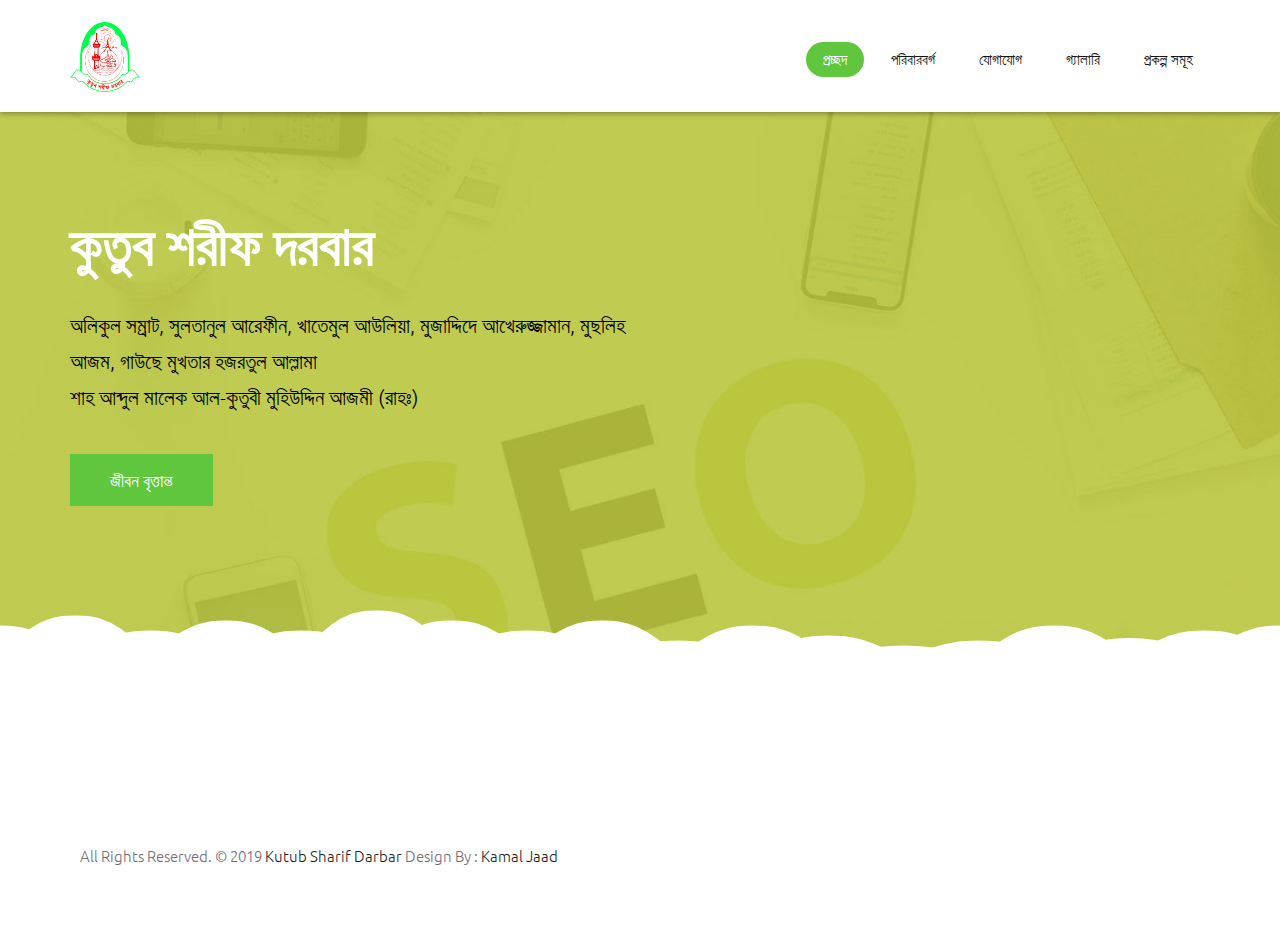
<file: index.html>
<!DOCTYPE html>
<html lang="en">
<head>

    <!-- Basic -->
    <meta charset="utf-8">
    <meta http-equiv="X-UA-Compatible" content="IE=edge">

    <!-- Mobile Metas -->
    <meta name="viewport" content="width=device-width, minimum-scale=1.0, maximum-scale=1.0, user-scalable=no">

     <!-- Site Metas -->
    <title>KUTUB SHARIF DARBAR</title>
    <meta name="keywords" content="">
    <meta name="description" content="">
    <meta name="author" content="">

    <!-- Site Icons -->
    <link rel="shortcut icon" href="images/logo.ico" type="image/x-icon" />
    <link rel="apple-touch-icon" href="images/apple-touch-icon.png">

    <!-- Bootstrap CSS -->
    <link rel="stylesheet" href="css/bootstrap.min.css">
    <!-- Site CSS -->
    <link rel="stylesheet" href="style.css">
    <!-- Colors CSS -->
    <link rel="stylesheet" href="css/colors.css">
    <!-- ALL VERSION CSS -->
    <link rel="stylesheet" href="css/versions.css">
    <!-- Responsive CSS -->
    <link rel="stylesheet" href="css/responsive.css">
    <!-- Custom CSS -->
    <link rel="stylesheet" href="css/custom.css">

    <!--[if lt IE 9]>
      <script src="https://oss.maxcdn.com/libs/html5shiv/3.7.0/html5shiv.js"></script>
      <script src="https://oss.maxcdn.com/libs/respond.js/1.4.2/respond.min.js"></script>
    <![endif]-->

</head>
<body class="seo_version">

	<!-- LOADER -->
	<div id="preloader">
		<div id="cupcake" class="box">
			<span class="letter">L</span>
			<div class="cupcakeCircle box">
				<div class="cupcakeInner box">
					<div class="cupcakeCore box"></div>
				</div>
			</div>
			<span class="letter box">A</span>
			<span class="letter box">D</span>
			<span class="letter box">I</span>
			<span class="letter box">N</span>
			<span class="letter box">G</span>
		</div>
	</div>
	<!-- END LOADER -->

    <header class="header header_style_01">
        <nav class="megamenu navbar navbar-default">
            <div class="container">
                <div class="navbar-header">
                    <button type="button" class="navbar-toggle collapsed" data-toggle="collapse" data-target="#navbar" aria-expanded="false" aria-controls="navbar">
                        <span class="sr-only">Toggle navigation</span>
                        <span class="icon-bar"></span>
                        <span class="icon-bar"></span>
                        <span class="icon-bar"></span>
                    </button>
                    <a class="navbar-brand" href="index.html"><img src="images/logos/logo.png" alt="image" height="70" width="70"></a>
                </div>
                <div id="navbar" class="navbar-collapse collapse">
                    <ul class="nav navbar-nav navbar-right menu-top">
                        <li><a class="active" href="index.html">প্রচ্ছদ</a></li>
                        <li><a href="family.html">পরিবারবর্গ</a></li>
                        <li><a href="contact.html">যোগাযোগ</a></li>
                        <li><a href="gallery.html">গ্যালারি</a></li>
                        <li><a href="project.html">প্রকল্প সমূহ</a></li>
                    </ul>
                </div>
            </div>
        </nav>
    </header>

    <div id="home" class="parallax first-section" data-stellar-background-ratio="0.4" style="background-image:url('uploads/parallax_12.jpg');">
        <div class="container">
            <div class="row">
                <div class="col-md-6 col-sm-12">
                    <div class="big-tagline">
                        <h2>কুতুব শরীফ দরবার</h2>
                        <p class="lead">অলিকুল সম্রাট, সুলতানুল আরেফীন, খাতেমুল আউলিয়া, মুজাদ্দিদে আখেরুজ্জামান, মুছলিহ আজম, গাউছে মুখতার হজরতুল আল্লামা<br />
                        শাহ আব্দুল মালেক আল-কুতুবী মুহিউদ্দিন আজমী (রাহঃ)</p>
                        <a href="about.html" class="btn btn-light btn-radius btn-brd ban-btn">জীবন বৃত্তান্ত</a>
                    </div>
                </div>
            </div><!-- end row -->
        </div><!-- end container -->
    </div><!-- end section -->

    <svg id="clouds" class="hidden-xs" xmlns="http://www.w3.org/2000/svg" version="1.1" width="100%" height="100" viewBox="0 0 85 100" preserveAspectRatio="none">
        <path d="M-5 100 Q 0 20 5 100 Z
            M0 100 Q 5 0 10 100
            M5 100 Q 10 30 15 100
            M10 100 Q 15 10 20 100
            M15 100 Q 20 30 25 100
            M20 100 Q 25 -10 30 100
            M25 100 Q 30 10 35 100
            M30 100 Q 35 30 40 100
            M35 100 Q 40 10 45 100
            M40 100 Q 45 50 50 100
            M45 100 Q 50 20 55 100
            M50 100 Q 55 40 60 100
            M55 100 Q 60 60 65 100
            M60 100 Q 65 50 70 100
            M65 100 Q 70 20 75 100
            M70 100 Q 75 45 80 100
            M75 100 Q 80 30 85 100
            M80 100 Q 85 20 90 100
            M85 100 Q 90 50 95 100
            M90 100 Q 95 25 100 100
            M95 100 Q 100 15 105 100 Z">
        </path>
    </svg>





    <div class="copyrights">
        <div class="container">
            <div class="footer-distributed">
                <div class="footer-left">
                    <p class="footer-company-name">All Rights Reserved. &copy; 2019 <a href="#">Kutub Sharif Darbar</a> Design By : <a href="https://www.facebook.com/curious.jaad">Kamal Jaad</a></p>
                </div>

            </div>
        </div><!-- end container -->
    </div><!-- end copyrights -->

    <a href="#" id="scroll-to-top" class="dmtop global-radius"><i class="fa fa-angle-up"></i></a>

    <!-- ALL JS FILES -->
    <script src="js/all.js"></script>
    <!-- ALL PLUGINS -->
    <script src="js/custom.js"></script>

</body>
</html>
</file>
<file: style.css>
/*------------------------------------------------------------------
    Version: 1.0
-------------------------------------------------------------------*/


/*------------------------------------------------------------------
    [Table of contents]

    1. IMPORT FONTS
    2. IMPORT FILES
    3. SKELETON
    4. WP CORE
    5. HEADER
    6. SECTIONS
    7. SECTIONS
    8. PORTFOLIO
    9. TESTIMONIALS
    10. PRICING TABLES
    11. ICON BOXES
    12. MESSAGE BOXES
    13. FEATURES
    14. CONTACT
    15. FOOTER
    16. MISC
    17. BUTTONS
-------------------------------------------------------------------*/


/*------------------------------------------------------------------
    IMPORT FONTS
-------------------------------------------------------------------*/

@import url('https://fonts.googleapis.com/css?family=Ubuntu:300,400,500,700');

/*------------------------------------------------------------------
    IMPORT FILES
-------------------------------------------------------------------*/

@import url(css/animate.css);
@import url(css/flaticon.css);
@import url(css/prettyPhoto.css);
@import url(css/owl.carousel.css);
@import url(css/font-awesome.min.css);

/*------------------------------------------------------------------
    SKELETON
-------------------------------------------------------------------*/

body {
    color: #999;
    font-size: 15px;
    font-family: 'Ubuntu', sans-serif;
    line-height: 1.7;
}

body.demos .section {
    background: url(images/bg.png) repeat top center #f2f3f5;
}

body.demos .section-title img {
    max-width: 280px;
    display: block;
    margin: 10px auto;
}

body.demos .service-widget h3 {
    border-bottom: 1px solid #ededed;
    font-size: 18px;
    padding: 20px 0;
    background-color: #ffffff;
}

body.demos .service-widget {
    margin: 0 0 30px;
    padding: 30px;
    background-color: #fff
}

body.demos .container-fluid {
    max-width: 1080px
}

a {
    color: #1f1f1f;
    text-decoration: none !important;
    outline: none !important;
    -webkit-transition: all .3s ease-in-out;
    -moz-transition: all .3s ease-in-out;
    -ms-transition: all .3s ease-in-out;
    -o-transition: all .3s ease-in-out;
    transition: all .3s ease-in-out;
}

h1,
h2,
h3,
h4,
h5,
h6 {
    letter-spacing: 0;
    font-weight: normal;
    position: relative;
    padding: 0 0 10px 0;
    font-weight: normal;
    line-height: 120% !important;
    color: #121212;
    margin: 0
}

h1 {
    font-size: 24px
}

h2 {
    font-size: 22px
}

h3 {
    font-size: 18px
}

h4 {
    font-size: 16px
}

h5 {
    font-size: 14px
}

h6 {
    font-size: 13px
}

h1 a,
h2 a,
h3 a,
h4 a,
h5 a,
h6 a {
    color: #212121;
    text-decoration: none!important;
    opacity: 1
}

h1 a:hover,
h2 a:hover,
h3 a:hover,
h4 a:hover,
h5 a:hover,
h6 a:hover {
    opacity: .8
}

a {
    color: #1f1f1f;
    text-decoration: none;
    outline: none;
}

a,
.btn {
    text-decoration: none !important;
    outline: none !important;
    -webkit-transition: all .3s ease-in-out;
    -moz-transition: all .3s ease-in-out;
    -ms-transition: all .3s ease-in-out;
    -o-transition: all .3s ease-in-out;
    transition: all .3s ease-in-out;
}

.btn-custom {
    margin-top: 20px;
    background-color: transparent !important;
    border: 2px solid #ddd;
    padding: 12px 40px;
    font-size: 16px;
}

.lead {
    font-size: 18px;
    line-height: 30px;
    color: #767676;
    margin: 0;
    padding: 0;
}

blockquote {
    margin: 20px 0 20px;
    padding: 30px;
}

ul, li, ol{
	margin: 0px;
	padding: 0px;
	list-style: none;
}


/*------------------------------------------------------------------
    WP CORE
-------------------------------------------------------------------*/

.first {
    clear: both
}

.last {
    margin-right: 0
}

.alignnone {
    margin: 5px 20px 20px 0;
}

.aligncenter,
div.aligncenter {
    display: block;
    margin: 5px auto 5px auto;
}

.alignright {
    float: right;
    margin: 10px 0 20px 20px;
}

.alignleft {
    float: left;
    margin: 10px 20px 20px 0;
}

a img.alignright {
    float: right;
    margin: 10px 0 20px 20px;
}

a img.alignnone {
    margin: 10px 20px 20px 0;
}

a img.alignleft {
    float: left;
    margin: 10px 20px 20px 0;
}

a img.aligncenter {
    display: block;
    margin-left: auto;
    margin-right: auto
}

.wp-caption {
    background: #fff;
    border: 1px solid #f0f0f0;
    max-width: 96%;
    /* Image does not overflow the content area */
    padding: 5px 3px 10px;
    text-align: center;
}

.wp-caption.alignnone {
    margin: 5px 20px 20px 0;
}

.wp-caption.alignleft {
    margin: 5px 20px 20px 0;
}

.wp-caption.alignright {
    margin: 5px 0 20px 20px;
}

.wp-caption img {
    border: 0 none;
    height: auto;
    margin: 0;
    max-width: 98.5%;
    padding: 0;
    width: auto;
}

.wp-caption p.wp-caption-text {
    font-size: 11px;
    line-height: 17px;
    margin: 0;
    padding: 0 4px 5px;
}


/* Text meant only for screen readers. */

.screen-reader-text {
    clip: rect(1px, 1px, 1px, 1px);
    position: absolute !important;
    height: 1px;
    width: 1px;
    overflow: hidden;
}

.screen-reader-text:focus {
    background-color: #f1f1f1;
    border-radius: 3px;
    box-shadow: 0 0 2px 2px rgba(0, 0, 0, 0.6);
    clip: auto !important;
    color: #21759b;
    display: block;
    font-size: 14px;
    font-size: 0.875rem;
    font-weight: bold;
    height: auto;
    left: 5px;
    line-height: normal;
    padding: 15px 23px 14px;
    text-decoration: none;
    top: 5px;
    width: auto;
    z-index: 100000;
    /* Above WP toolbar. */
}

/*------------------------------------------------------------------
    Preloader
-------------------------------------------------------------------*/

#cupcake{
	flex-direction:row;
	-webkit-flex-direction:row;
	-ms-flex-direction:row;
	-mos-flex-direction:row;
	-o-flex-direction:row;
	justify-content:center;
	-webkit-justify-content:center;
	-ms-justify-content:center;
	height:100%;
	width:100%;
	/*background-color:#bac63e; */
  background-color:#60c63e;
}

.letter{
    font-size:100px;
    color:#222;
    font-family:tahoma;
}

.box{
    display: box;
	display: -webkit-box;
	display: -moz-box;
	display: -ms-flexbox;
	display: -webkit-flex;
	display: flex;
}

.cupcakeCircle, .cupcakeInner, .cupcakeCore{
     border-radius:50%;
    -webkit-border-radius:50%;
    -moz-border-radius:50%;
    -ms-border-radius:50%;
}

.cupcake, .letter, .cupcakeCircle, .cupcakeInner, .cupcakeCore{
    flex:none;
    -webkit-flex:none;
    -moz-flex:none;
    -ms-flex:none;
    -o-flex:none;
}

.letter, .cupcakeCircle{
    align-self:center;
    -webkit-align-self:center;
    -moz-align-self:center;
    -o-align-self:center;
    -ms-align-self:center;
}
.cupcakeCircle{
    align-items:center;
    -ms-align-items:center;
    justify-content:center;
    -ms-justify-content:center;
    height:100px;
    width:100px;
    background-color:#222;
}

.cupcakeInner{
    align-self:center;
    -ms-align-self:center;
    justify-content:center;
    -ms-justify-content:center;
    height:50%;
    width:50%;
    /*background-color:#bac63e; */
    background-color:#60c63e;
    -webkit-animation-name:cupcakeAnimate;
    -webkit-animation-duration:500ms;
    -webkit-animation-direction:alternate;
    -webkit-animation-timing-function:ease-in-out;
    -webkit-animation-iteration-count:infinite;

}
.cupcakeCore{
    align-self:center;
    -ms-align-self:center;
    height:25%;
    width:25%;
    background-color:#222;
    -webkit-animation-name:coreAnimate;
    -webkit-animation-duration:1s;
    -webkit-animation-direction:alternate;
    -webkit-animation-timing-function:ease-in-out;
    -webkit-animation-iteration-count:infinite;
}

@-webkit-keyframes cupcakeAnimate{
        to{ height:90%; width:90%; }
}
@keyframes cupcakeAnimate{
    to{ height:90%; width:90%; }
}

@-webkit-keyframes coreAnimate{
    to{ height:90%; width:90%; }
}
@keyframes coreAnimate{
    to{ height:90%; width:90%; }
}



/*------------------------------------------------------------------
    HEADER
-------------------------------------------------------------------*/

.megamenu .nav,
.megamenu .collapse,
.megamenu .dropup,
.megamenu .dropdown {
    position: static;
}

.megamenu .container-fluid {
    position: relative;
}

.megamenu .dropdown-menu {
    left: auto;
}

.megamenu .megamenu-content {
    padding: 20px 30px;
}

.megamenu .dropdown.megamenu-fw .dropdown-menu {
    left: 0;
    right: 0;
}

.megamenu .list-unstyled {
    min-width: 200px;
}

.header_style_01 {
    background-color: rgba(255, 255, 255, 1);
    display: block;
    left: 0;
    padding: 20px 40px;
    position: absolute;
    right: 0;
    top: 0;
    width: 100%;
    z-index: 111;
	-webkit-box-shadow: 0px 2px 5px 0px rgba(0,0,0,0.30);
	-moz-box-shadow: 0px 2px 5px 0px rgba(0,0,0,0.30);
	box-shadow: 0px 2px 5px 0px rgba(0,0,0,0.30);
}

.header_style_01 .navbar-default {
    background-color: transparent;
    border: 0;
}

.header_style_01 .navbar,
.header_style_01 .navbar-nav,
.header_style_01 .navbar-default,
.header_style_01 .nav {
    margin-bottom: 0 !important;
}

.header_style_01 .navbar-brand {
    padding: 2px 15px 0 15px;
	height: auto;
}

.header_style_01 .navbar-default .navbar-nav > li > a {
    border-radius: 0;
    color: #121212;
    font-size: 15px;
    font-style: normal;
    font-weight: 400;
    text-transform: capitalize;
    background-color: transparent;
}

.header_style_01 .navbar-default .navbar-nav > li a {
    background-color: transparent;
	font-weight: 500;
	padding: 7px 17px 7px;
	-webkit-border-radius: 33px;
	-ms-border-radius: 33px;
	border-radius: 33px;
	line-height: 21px;
}

.header_style_01 .navbar-default .navbar-nav > li:hover a,
.header_style_01 .navbar-default .navbar-nav > li:focus a {
    /*background-color: #bac63e; */
    background-color: #60c63e;
	color: #ffffff;
}

.header_style_01 .navbar-default .navbar-nav > li a.active{
	/*background-color: #bac63e; */
  background-color: #60c63e;
	color: #ffffff;
}

.header_style_01 .navbar-right > li {
	margin-left: 10px;
    -webkit-transition: all .3s ease-in-out;
    -moz-transition: all .3s ease-in-out;
    -ms-transition: all .3s ease-in-out;
    -o-transition: all .3s ease-in-out;
    transition: all .3s ease-in-out;
}

.header_style_01 .navbar-right > li > a {
    padding-bottom: 10px;
    padding-top: 10px;
}

li.social-links {
    margin: 0 8px;
}

li.social-links a {
    padding: 13px 0 !important;
}

.affix-top {
    overflow: hidden;
    visibility: visible;
    opacity: 1;
    top: -100%;
}

.navbar-nav li {
    position: relative;
}

.navbar-nav span {
    font-size: 24px;
    position: absolute;
    right: 2px;
    top: 13px;
}

.header_style_01 .navbar-default .navbar-nav > li a.btn-light.top-btn{
	position: relative;
	line-height: 24px;
	color: #ffffff;
	font-size: 14px;
	font-weight: 700;
	padding: 9px 26px;
	border-radius: 50px;
	letter-spacing: 1px;
	margin-top: 16px;
	/*background-color: #bac63e; */
  background-color: #60c63e;
	/*border: 2px solid #bac63e; */
  border: 2px solid #60c63e;
	transition: all 0.3s ease;
	-moz-transition: all 0.3s ease;
	-webkit-transition: all 0.3s ease;
	-ms-transition: all 0.3s ease;
	-o-transition: all 0.3s ease;
}

.header_style_01 .navbar-default .navbar-nav > li a.btn-light.top-btn:hover{
  /*color: #bac63e; */
  color: #60c63e;
	/*border-color: #bac63e; */
  border-color: #60c63e;
	background: none;
}

.menu-top{
	margin-top: 22px;
}

.fixed-menu .navbar-default{
	position: fixed;
	visibility: hidden;
	left: 0px;
	top: 0px;
	width: 100%;
	padding: 0px 0px;
	background: #ffffff;
	z-index: 0;
	transition: all 500ms ease;
	-moz-transition: all 500ms ease;
	-webkit-transition: all 500ms ease;
	-ms-transition: all 500ms ease;
	-o-transition: all 500ms ease;
	z-index: 999;
	opacity: 1;
	visibility: visible;
	-ms-animation-name: fadeInDown;
	-moz-animation-name: fadeInDown;
	-op-animation-name: fadeInDown;
	-webkit-animation-name: fadeInDown;
	animation-name: fadeInDown;
	-ms-animation-duration: 500ms;
	-moz-animation-duration: 500ms;
	-op-animation-duration: 500ms;
	-webkit-animation-duration: 500ms;
	animation-duration: 500ms;
	-ms-animation-timing-function: linear;
	-moz-animation-timing-function: linear;
	-op-animation-timing-function: linear;
	-webkit-animation-timing-function: linear;
	animation-timing-function: linear;
	-ms-animation-iteration-count: 1;
	-moz-animation-iteration-count: 1;
	-op-animation-iteration-count: 1;
	-webkit-animation-iteration-count: 1;
	animation-iteration-count: 1;
}

.fixed-menu .navbar-default{
	padding: 15px 0px;
	box-shadow: 0 0 8px 0 rgba(0,0,0,.12);
}



/*------------------------------------------------------------------
    SECTIONS
-------------------------------------------------------------------*/

.parallax {
    background-attachment: fixed;
    background-size: cover;
    height: 100%;
    padding: 120px 0;
    position: relative;
    width: 100%;
}

.parallax.parallax-off {
    background-attachment: scroll !important;
    display: block;
    height: 100%;
    min-height: 100%;
    overflow: hidden;
    position: relative;
    background-position: center center;
    vertical-align: sub;
    width: 100%;
    z-index: 2;
}

.no-scroll-xy {
    overflow: hidden !important;
    -webkit-transition: all .4s ease-in-out;
    -moz-transition: all .4s ease-in-out;
    -ms-transition: all .4s ease-in-out;
    -o-transition: all .4s ease-in-out;
    transition: all .4s ease-in-out;
}

.section {
    display: block;
    position: relative;
    overflow: hidden;
    padding: 70px 0;
}

.noover {
    overflow: visible;
}

.noover .btn-dark {
    border: 0 !important;
}

.nopad {
    padding: 0;
}

.nopadtop {
    padding-top: 0;
}

.section.wb {
    background-color: #ffffff;
}

.section.lb {
    background-color: #f2f3f5;
}

.section.db {
    background-color: #1f1f1f;
}

.section.color1 {
    background-color: #448AFF;
}

.first-section {
    display: block;
    position: relative;
    overflow: hidden;
    padding: 16em 0 13em;
}

.first-section h2 {
    color: #000000;
    font-size: 68px;
    font-weight: 300;
    text-transform: capitalize;
    display: block;
    margin: 0;
    padding: 0 0 30px;
    position: relative;
}

.first-section .lead {
    font-size: 21px;
    font-weight: 300;
    padding: 0 0 40px;
    margin: 0;
    line-height: inherit;
    color: #000000;
}

.macbookright {
    width: 980px;
    position: absolute;
    right: -15%;
    bottom: -6%;
}

.section-title {
    display: block;
    position: relative;
    margin-bottom: 60px;
}

.section-title p {
    color: #000;
    font-weight: 400;
    font-size: 18px;
    line-height: 33px;
    margin: 0;
}

.section-title h3 {
    font-size: 42px;
    font-weight: 300;
    line-height: 62px;
    margin: 0 0 25px;
    padding: 0;
    text-transform: none;
}

.section.colorsection p,
.section.colorsection h3,
.section.db h3 {
    color: #000000;
}


body.seo_version .btn-light.ban-btn{
	padding: 13px 40px;
	font-size: 18px;
	border: 2px solid #ffffff;
	color: #ffffff;
	background-color: #60c63e;
}

.who{
	padding: 15px 10px;
	box-shadow: 0 0 15px rgba(0,0,0,0.14);
}

.progress-bar-success{
	background: #bac63e;
	box-shadow: none;
}

/*------------------------------------------------------------------
    FOOTER
-------------------------------------------------------------------*/

.cac {
    background-color: #232323;
    -webkit-transition: all .3s ease-in-out;
    -moz-transition: all .3s ease-in-out;
    -ms-transition: all .3s ease-in-out;
    -o-transition: all .3s ease-in-out;
    transition: all .3s ease-in-out;
}

.cac:hover a h3 {
    color: #fff !important;
}

.cac a h3 {
    color: #999;
}

.cac h3 {
    padding: 60px 0;
    margin: 0;
    font-weight: 400;
    font-size: 20px;
    text-transform: capitalize;
    line-height: !important;
}

.footer {
    padding: 0px;
    color: #999;
    background-color: #ffffff;
}

.footer .widget-title {
    position: relative;
    display: block;
    margin-bottom: 30px;
}

.footer .widget-title small {
    color: #999;
    display: block;
    padding: 0 58px;
    text-transform: uppercase;
	position: absolute;
	bottom: 0;
	right: 0;
	width: 90%;
}

.footer .widget-title h3 {
    color: #bac63e;
    font-weight: 500;
    font-size: 21px;
    padding: 0;
    margin: 0;
    line-height: 1 !important;
}

.footer-links {
    list-style: none;
    padding: 0;
}

.footer-links a {
    color: #999;
}

body.seo_version .footer-links a:hover{
	color: #60c63e;
}
.footer-links a:hover,
.footer a:hover {
    color: #60c63e;
}

.footer-links li {
    margin-bottom: 10px;
    display: block;
    width: 100%;
    padding-bottom: 10px;
}

.twitter-widget li {
    margin-bottom: 0;
    border: 0 !important;
}

.twitter-widget li i {
    border-right: 0 !important;
    margin-right: 0;
}

.footer-links li:last-child {
    margin-bottom: 0;
    padding-bottom: 0;
    border: 0;
}

.footer-links i {
    display: inline-block;
    width: 25px;
    margin-right: 10px;
    border-right: 1px dashed rgba(255, 255, 255, 0.1);
}

.copyrights {
    border-top: 1px dashed rgba(255, 255, 255, 0.1);
    background-color: #1f1f1f;
    box-sizing: border-box;
    width: 100%;
    text-align: left;
    padding: 50px 60px;
    overflow: hidden;
}


/* Footer left */

.footer-distributed .footer-left {
    float: left;
}

.footer-distributed .footer-links {
    margin: 0 0 10px;
    text-transform: uppercase;
    padding: 0;
}

.footer-distributed .footer-links a {
    display: inline-block;
    line-height: 1.8;
    margin: 0 10px 0 10px;
    text-decoration: none;
}

.footer-distributed .footer-company-name {
    font-weight: 300;
    margin: 0 10px;
    color: #666;
    padding: 20px 0px;
}


/* Footer right */

.footer-distributed .footer-right {
    float: right;
}

/*------------------------------------------------------------------
    MISC
-------------------------------------------------------------------*/

.progress {
    background-color: #f2f3f5;
    border-radius: 0;
    box-shadow: none;
    height: 5px;
    margin-bottom: 20px;
    overflow: hidden;
}

.skills h3 {
    color: #999999;
    font-size: 15px;
}

.dmtop {
    background-color: #60c63e;
    z-index: 100;
    width: 50px;
    height: 50px;
    line-height: 47px;
    position: fixed;
    bottom: -100px;
    border-radius: 3px;
    right: 50px;
    text-align: center;
    font-size: 28px;
    color: #ffffff !important;
    cursor: pointer;
    -webkit-transition: all .7s ease-in-out;
    -moz-transition: all .7s ease-in-out;
    -o-transition: all .7s ease-in-out;
    -ms-transition: all .7s ease-in-out;
    transition: all .7s ease-in-out;
}

.icon_wrap {
    background-color: #60c63e;
    width: 100px;
    height: 100px;
    display: block;
    line-height: 100px;
    font-size: 34px;
    color: #ffffff;
    margin: 0 auto;
    text-align: center;
    padding: 0 !important;
    border: 0 !important;
}

.stat-wrap h3 {
    font-size: 18px;
    font-weight: 400;
    color: #999 !important;
    margin: 0 !important;
    padding: 0 !important;
    line-height: 1 !important:
}

.stat-wrap p {
    font-size: 38px;
    color: #ffffff;
    margin: 0;
    font-weight: 300;
    padding: 4px 0 0;
    line-height: 1 !important:
}

#preloader {
    width: 100%;
    height: 100%;
    top: 0;
    right: 0;
    bottom: 0;
    left: 0;
    background: #fff;
    z-index: 11000;
    position: fixed;
    display: block
}

.preloader {
    position: absolute;
    margin: 0 auto;
    left: 1%;
    right: 1%;
    top: 45%;
    width: 95px;
    height: 95px;
    background: center center no-repeat none;
    background-size: 95px 95px;
    -webkit-border-radius: 50%;
    -moz-border-radius: 50%;
    -ms-border-radius: 50%;
    -o-border-radius: 50%;
    border-radius: 50%
}


/*------------------------------------------------------------------
    BUTTONS
-------------------------------------------------------------------*/

.navbar-default .btn-light {
    padding: 0 20px;
    margin-left: 15px;
}

.btn {
    border: 0 !important;
}

.nav-pills,
.effect-1:after,
.nav-pills > li > a,
.global-radius,
.btn-brd {
    border-radius: 0px;
}

.btn-light {
    padding: 13px 40px;
    font-size: 18px;
    border: 2px solid #ffffff;
    color: #ffffff;
    background-color: transparent;
}

.btn-dark {
    padding: 13px 40px;
    font-size: 18px;
    border: 1px solid #ececec !important;
    color: #1f1f1f;
    background-color: transparent;
}

.btn-light:hover,
.btn-light:focus {
    border-color: rgba(255, 255, 255, 0.6);
    color: rgba(255, 255, 255, 0.6);
}



/**-------------- inner Page css ---------------**/


.all-page-title{
	background-size: cover;
	background-color: #bac63e;
	background-repeat: no-repeat;
	padding: 260px 0px 110px 0px;
	background-position: center bottom;
}

.all-page-title h1{
	position: relative;
	font-size: 36px;
	font-weight: 700;
	color: #000000;
	text-align: center;
	line-height: 1.3em;
	margin-bottom: 10px;
	text-transform: capitalize;
}

.page-info{
	text-align: center;
}
.inner-container ul li{
	display: inline-block;
	color: #121212;
}
.inner-container ul li span{
	background: #121212;
	display: inline-block;
	color: #000000;
	padding: 5px 10px;
}

.inner-container ul li a{
	display: inline-block;
	color: #121212;
	padding: 0px 5px;
}
.inner-container ul li a:hover{
	color: #000000;
}


.map-box{
	padding: 40px 30px;
}
.small-map {
    width: 100%;
    height: 500px;
    margin: 0 auto auto;
    box-shadow: 10px 10px 15px 0px #ccc;
}

/*------------------------------------------------------------------
    Modal
-------------------------------------------------------------------*/

/* The Modal (background) */
.modal_mannan {
  display: none; /* Hidden by default */
  position: fixed; /* Stay in place */
  z-index: 1; /* Sit on top */
  padding-top: 150px; /* Location of the box */
  left: 0;
  top: 0;
  width: 100%; /* Full width */
  height: 100%; /* Full height */
  overflow: auto; /* Enable scroll if needed */
  background-color: rgb(0,0,0); /* Fallback color */
  background-color: rgba(0,0,0,0.4); /* Black w/ opacity */
}
.modal_farid {
  display: none; /* Hidden by default */
  position: fixed; /* Stay in place */
  z-index: 2; /* Sit on top */
  padding-top: 150px; /* Location of the box */
  left: 0;
  top: 0;
  width: 100%; /* Full width */
  height: 100%; /* Full height */
  overflow: auto; /* Enable scroll if needed */
  background-color: rgb(0,0,0); /* Fallback color */
  background-color: rgba(0,0,0,0.4); /* Black w/ opacity */
}
.modal_ohid {
  display: none; /* Hidden by default */
  position: fixed; /* Stay in place */
  z-index: 2; /* Sit on top */
  padding-top: 150px; /* Location of the box */
  left: 0;
  top: 0;
  width: 100%; /* Full width */
  height: 100%; /* Full height */
  overflow: auto; /* Enable scroll if needed */
  background-color: rgb(0,0,0); /* Fallback color */
  background-color: rgba(0,0,0,0.4); /* Black w/ opacity */
}
.modal_mubasshera {
  display: none; /* Hidden by default */
  position: fixed; /* Stay in place */
  z-index: 2; /* Sit on top */
  padding-top: 120px; /* Location of the box */
  left: 0;
  top: 0;
  width: 100%; /* Full width */
  height: 100%; /* Full height */
  overflow: auto; /* Enable scroll if needed */
  background-color: rgb(0,0,0); /* Fallback color */
  background-color: rgba(0,0,0,0.4); /* Black w/ opacity */
}
.modal_mashkura {
  display: none; /* Hidden by default */
  position: fixed; /* Stay in place */
  z-index: 2; /* Sit on top */
  padding-top: 120px; /* Location of the box */
  left: 0;
  top: 0;
  width: 100%; /* Full width */
  height: 100%; /* Full height */
  overflow: auto; /* Enable scroll if needed */
  background-color: rgb(0,0,0); /* Fallback color */
  background-color: rgba(0,0,0,0.4); /* Black w/ opacity */
}
.modal_masuma {
  display: none; /* Hidden by default */
  position: fixed; /* Stay in place */
  z-index: 2; /* Sit on top */
  padding-top: 120px; /* Location of the box */
  left: 0;
  top: 0;
  width: 100%; /* Full width */
  height: 100%; /* Full height */
  overflow: auto; /* Enable scroll if needed */
  background-color: rgb(0,0,0); /* Fallback color */
  background-color: rgba(0,0,0,0.4); /* Black w/ opacity */
}


/* Modal Content */
.modal-content {
  position: relative;
  background-color: #fefefe;
  margin: auto;
  padding: 0;
  border: 1px solid #888;
  width: 80%;
  box-shadow: 0 4px 8px 0 rgba(0,0,0,0.2),0 6px 20px 0 rgba(0,0,0,0.19);
  -webkit-animation-name: animatetop;
  -webkit-animation-duration: 0.4s;
  animation-name: animatetop;
  animation-duration: 0.4s
}

/* Add Animation */
@-webkit-keyframes animatetop {
  from {top:-300px; opacity:0}
  to {top:0; opacity:1}
}

@keyframes animatetop {
  from {top:-300px; opacity:0}
  to {top:0; opacity:1}
}

/* The Close Button */
#close_mannan {
  color: #ffffff;
  float: right;
  font-size: 40px;
  font-weight: bold;
}
#close_farid {
  color: #ffffff;
  float: right;
  font-size: 40px;
  font-weight: bold;
}
#close_ohid {
  color: #ffffff;
  float: right;
  font-size: 40px;
  font-weight: bold;
}
#close_mubasshera {
  color: #ffffff;
  float: right;
  font-size: 40px;
  font-weight: bold;
}
#close_mashkura {
  color: #ffffff;
  float: right;
  font-size: 40px;
  font-weight: bold;
}
#close_masuma {
  color: #ffffff;
  float: right;
  font-size: 40px;
  font-weight: bold;
}

#close_mannan:hover,
#close_mannan:focus {
  color: #000000;
  text-decoration: none;
}
#close_farid:hover,
#close_farid:focus {
  color: #000000;
  text-decoration: none;
}
#close_ohid:hover,
#close_ohid:focus {
  color: #000000;
  text-decoration: none;
}
#close_mubasshera:hover,
#close_mubasshera:focus {
  color: #000000;
  text-decoration: none;
}
#close_mashkura:hover,
#close_mashkura:focus {
  color: #000000;
  text-decoration: none;
}
#close_masuma:hover,
#close_masuma:focus {
  color: #000000;
  text-decoration: none;
}


.modal-header {
  background-color: #d6d6d6;
  color: white;
  margin-top: 5px;
}
</file>
<file: css/colors.css>
/******************************************
    Version: 1.0
/****************************************** */

.customwidget li i,
.navbar-nav span {
    color: #db00ce !important;
}

.lead strong,
.icon-wrapper:hover a,
a:hover,
a:focus {
    color: #2750ff
}


/**************************************
GRADIENTS 
**************************************/

.grd1-trans {
    background: rgb(219, 0, 206);
    background: -moz-linear-gradient(top, rgba(219, 0, 206, 0.6) 0%, rgba(39, 80, 255, 0.6) 100%);
    background: -webkit-linear-gradient(top, rgba(219, 0, 206, 0.6) 0%, rgba(39, 80, 255, 0.6) 100%);
    background: linear-gradient(to bottom, rgba(219, 0, 206, 0.6) 0%, rgba(39, 80, 255, 0.6) 100%);
    filter: progid: DXImageTransform.Microsoft.gradient( startColorstr='#db00ce', endColorstr='#2750ff', GradientType=0);
}

.icon_wrap:hover,
.nav-pills > li.active > a,
.nav-pills > li.active > a:focus,
.nav-pills > li.active > a:hover,
.icon-wrapper:hover i,
.grd1 {
    color: #ffffff;
    background: #db00ce;
    background: -moz-linear-gradient(left, #db00ce 0%, #2750ff 100%);
    background: -webkit-linear-gradient(left, #db00ce 0%, #2750ff 100%);
    background: linear-gradient(to right, #db00ce 0%, #2750ff 100%);
    filter: progid: DXImageTransform.Microsoft.gradient( startColorstr='#db00ce', endColorstr='#2750ff', GradientType=1);
}

.icon_wrap,
.dmtop:hover,
.cac:hover,
.features-right li:hover i,
.features-left li:hover i,
.nav-pills > li:hover > a,
.nav-pills > li:focus > a,
.nav-pills > li.active > a,
.nav-pills > li.active > a:focus,
.nav-pills > li.active > a:hover,
.divider-bar,
.owl-next:hover i,
.owl-prev:hover i,
.icon-wrapper:hover i:hover,
.grd1:hover,
.grd1:focus {
    background-position: 100px;
    color: #ffffff;
    background: #121212;
}
</file>
<file: css/versions.css>
/*------------------------------------------------------------------
    Version: 1.0
-------------------------------------------------------------------*/


/*------------------------------------------------------------------
    [Table of contents]

    1. DEFAULT VERSION (Check style.css and colors.css)
    2. HOSTING VERSION
    3. SEO VERSION
    4. WATCH VERSION
    5. APP VERSION
    6. CLINIC VERSION
    7. REAL ESTATE VERSION
    8. POLITICS VERSION
    9. BARBER VERSION
    10. BUILDING VERSION

-------------------------------------------------------------------*/


/*------------------------------------------------------------------
    1. HOSTING VERSION
-------------------------------------------------------------------*/

body.host_version .icon_wrap i,
body.host_version .customwidget li i,
body.host_version .navbar-nav span {
    color: #00bebc !important;
}

body.host_version .lead strong,
body.host_version .icon-wrapper:hover a,
body.host_version a:hover,
body.host_version a:focus {
    color: #0071b9
}

body.host_version .btn-light {
    background-color: #ffffff !important;
    color: #1f1f1f !important;
}

body.host_version .stat-wrap h3 {
    color: #ffffff !important;
}


/**************************************
GRADIENTS 
**************************************/

body.host_version .icon_wrap:hover,
body.host_version .nav-pills > li.active > a,
body.host_version .nav-pills > li.active > a:focus,
body.host_version .nav-pills > li.active > a:hover,
body.host_version .icon-wrapper:hover i,
body.host_version .grd1 {
    color: #ffffff !important;
    background: #0071b9;
    background: -moz-linear-gradient(left, #0071b9 0%, #00bebc 100%);
    background: -webkit-linear-gradient(left, #0071b9 0%, #00bebc 100%);
    background: linear-gradient(to right, #0071b9 0%, #00bebc 100%);
    filter: progid: DXImageTransform.Microsoft.gradient( startColorstr='#0071b9', endColorstr='#00bebc', GradientType=1);
}

body.host_version .stat-wrap,
body.host_version .dmtop:hover,
body.host_version .cac:hover,
body.host_version .features-right li:hover i,
body.host_version .features-left li:hover i,
body.host_version .nav-pills > li:hover > a,
body.host_version .nav-pills > li:focus > a,
body.host_version .nav-pills > li.active > a,
body.host_version .nav-pills > li.active > a:focus,
body.host_version .nav-pills > li.active > a:hover,
body.host_version .divider-bar,
body.host_version .owl-next:hover i,
body.host_version .owl-prev:hover i,
body.host_version .icon-wrapper:hover i:hover,
body.host_version .grd1:hover,
body.host_version .grd1:focus {
    background-position: 100px;
    color: #ffffff !important;
    background: #00bebc;
    background: -moz-linear-gradient(left, #00bebc 0%, #0071b9 100%);
    background: -webkit-linear-gradient(left, #00bebc 0%, #0071b9 100%);
    background: linear-gradient(to right, #00bebc 0%, #0071b9 100%);
    filter: progid: DXImageTransform.Microsoft.gradient( startColorstr='#00bebc', endColorstr='#0071b9', GradientType=1);
}

body.host_version .checkdomain {
    background-color: #fff;
    padding: 30px;
    text-align: left;
}

body.host_version .checkdomain {
    margin-top: 40px;
    display: block;
    position: relative;
}

body.host_version .checkdomain-wrapper .form-group {
    background: #f2f3f5 none repeat scroll 0 0;
    padding: 10px;
    border: 1px solid #e9e9ec;
    width: 100%;
}

body.host_version .checkdomain hr {
    border-color: rgba(255, 255, 255, 0);
    margin: 10px 0;
}

body.host_version .checkdomain-wrapper .form-control {
    display: inline-block;
    vertical-align: middle;
    border: 1px solid #e9e9ec;
    box-shadow: none !important;
    border-radius: 0;
    width: 84%;
    height: 50px;
}

body.host_version .checkdomain-wrapper .btn {
    height: 50px;
    width: 15%;
}

body.host_version .checkdomain {
    background-color: #fff;
    padding: 30px;
    position: relative;
    display: inline-table;
    margin-top: 50px;
    width: 100%;
}

body.host_version .icon-wrapper {
    text-align: left;
}

body.host_version .checkdomain-wrapper .checkbox {
    display: inline-block;
    margin-right: 15px;
    padding-left: 5px;
    text-align: left;
}

body.host_version .header_style_01 {
    border-bottom: 1px solid #ededed !important;
}

body.host_version .dev-list .widget p {
    margin: 0;
    padding: 5px 0 0;
}

body.host_version .dev-list img {
    width: 100%;
}

body.host_version .footer-social .btn {
    background-color: white;
    border: 1px solid #ededed !important;
    color: #1f1f1f;
    font-size: 20px;
    height: 40px;
    line-height: 40px;
    margin: 0 3px;
    padding: 0;
    text-align: center;
    width: 40px;
}

body.host_version .dev-list .widget {
    padding: 30px;
    border: 1px solid #ededed;
}

body.host_version .dev-list .widget h3 {
    font-size: 21px;
    padding: 0 0 5px;
    margin: 0;
    line-height: 1 !important;
}

body.host_version .dev-list .widget-title {
    padding: 20px 0 10px;
    margin: 0;
    line-height: 1 !important;
}

body.host_version .big-tagline img {
    margin-bottom: 20px;
    max-width: 100px;
}

body.host_version .navbar-default .btn-light {
    border-color: #efefef !important;
    padding-left: 10px;
    padding-right: 10px;
    margin: 0;
}

body.host_version .affix {
    background-color: #ffffff !important;
}

body.host_version .icon_wrap,
body.host_version .header_style_01 {
    background: #ffffff !important;
    position: relative;
}

body.host_version .effect-1:after {
    box-shadow: 0 0 0 2px #00bebc;
}

body.host_version .first-section .effect-1:after,
body.host_version .stat-wrap .effect-1:after {
    box-shadow: 0 0 0 2px #fff;
}

body.host_version .header_style_01 .navbar-default .navbar-nav > li > a {
    color: #1f1f1f !important;
}

body.host_version .noover p {
    color: rgba(255, 255, 255, 1) !important;
}

body.host_version .noover .grd1 {
    border: 0 !important;
}

body.host_version .stat-wrap p {
    color: #ffffff;
    font-size: 38px;
    font-weight: 600;
    line-height: 1.3;
    margin: 0;
    padding: 13px 0 0;
}

body.host_version .icon_wrap {
    font-size: 62px;
}

body.host_version .first-section {
    display: block;
    overflow: visible !important;
    padding: 8em 0 0 !important;
    position: relative;
}

body.host_version .first-section h2 {
    padding-bottom: 15px;
}

body.host_version .first-section .lead {
    padding-bottom: 35px;
}

body.host_version .stat-wrap {
    background-color: rgba(255, 255, 255, 0.1);
    border-radius: 20px;
    display: block;
    bottom: -70px !important;
    margin-top: 1em;
    padding: 2em 1.5em;
    position: relative;
    z-index: 10;
}

body.host_version .stat-wrap .alignleft {
    margin-right: 30px;
}


/*------------------------------------------------------------------
    2. SEO MARKETING VERSION
-------------------------------------------------------------------*/

body.seo_version .widget-title small,
body.seo_version .customwidget li i,
body.seo_version .navbar-nav span {
    color: #bac63e;
}

body.seo_version .lead strong,
body.seo_version .icon-wrapper:hover a,
body.seo_version a:hover,
body.seo_version a:focus {
    color: #ffda44
}


/**************************************
GRADIENTS 
**************************************/

body.seo_version .btn-buy:hover,
body.seo_version .cac:hover,
body.seo_version .icon_wrap:hover,
body.seo_version .nav-pills > li.active > a,
body.seo_version .nav-pills > li.active > a:focus,
body.seo_version .nav-pills > li.active > a:hover,
body.seo_version .icon-wrapper:hover i,
body.seo_version .grd1 {
    color: #ffffff;
    background: #bac63e;    
}


body.seo_version .dmtop:hover,
body.seo_version .features-right li:hover i,
body.seo_version .features-left li:hover i,
body.seo_version .nav-pills > li:hover > a,
body.seo_version .nav-pills > li:focus > a,
body.seo_version .nav-pills > li.active > a,
body.seo_version .nav-pills > li.active > a:focus,
body.seo_version .nav-pills > li.active > a:hover,
body.seo_version .divider-bar,
body.seo_version .owl-next:hover i,
body.seo_version .owl-prev:hover i,
body.seo_version .icon-wrapper:hover i:hover,
body.seo_version .grd1:hover,
body.seo_version .grd1:focus {
    background-position: 100px;
    color: #ffffff;    
	background: #121212;
}

body.seo_version .icon_wrap{
	background-color: #121212;
}


body.seo_version .navbar-nav span {
    color: #ffda44 !important;
}

body.seo_version .seo-services .col-md-3:hover img {
    border-color: #121212;
}


/**************************************
OTHERS 
**************************************/

body.seo_version #clouds {
    z-index: 1;
    bottom: 0;
    position: relative;
}

body.seo_version #clouds path {
    fill: #ffffff;
    bottom: -10px;
    position: absolute;
    overflow: hidden;
    stroke: #ffffff;
}

body.seo_version #clouds1 {
    z-index: 1;
    bottom: 0;
    position: relative;
}

body.seo_version #clouds1 path {
    fill: #ffffff;
    bottom: -10px;
    position: absolute;
    overflow: hidden;
    stroke: #ffffff;
}

body.seo_version svg {
    top: -90px;
    display: inline-block;
    position: absolute;
    z-index: 100;
}

body.seo_version .app_iphone_02 {
    width: 700px;
    position: absolute;
    right: 0%;
    bottom: -16%;
    z-index: 1;
}

body.seo_version .affix,
body.seo_version .cac {
    background-color: #121212;
}

body.seo_version .section.db,
body.seo_version .dmtop,
body.seo_version .dmtop,
body.seo_version .affix {
    background-color: #000020 !important;
}

body.seo_version .copyrights {
    background-color: #ffffff;
    padding: 60px 0px;
}

body.seo_version .footer-distributed form input {
    background-color: #f2f3f5;
}

body.seo_version .btn-light {
    color: #ffffff;
    opacity: 1;
}

body.seo_version .btn-light i {
    margin-right: 5px;
    vertical-align: middle;
	font-size: 22px;
}

body.seo_version .effect-1:after {
    box-shadow: 0 0 0 2px #121212;
}

body.seo_version .footer a,
body.seo_version .cac a h3,
body.seo_version .footer-distributed form input,
body.seo_version .footer-distributed .footer-company-name,
body.seo_version .footer {
    color: #736e78;
}

body.seo_version .footer-distributed form input::-webkit-input-placeholder {
    color: #736e78;
}

body.seo_version .footer-distributed form input::-moz-placeholder {
    opacity: 1;
    color: #736e78;
}

body.seo_version .footer-distributed form input:-ms-input-placeholder {
    color: #736e78;
}

body.seo_version .noover {
    overflow: hidden;
}

body.seo_version .noover i {
    font-size: 34px;
    vertical-align: middle;
    color: #ffffff !important;
    color: rgba(255, 255, 255, 0.6) !important;
}

body.seo_version .noover p {
    color: rgba(255, 255, 255, 1) !important;
}

body.seo_version .desc {
    background-color: #000020;
    border: 0 solid #efefef;
}

body.seo_version .contact_form {
    background-color: #ffffff;
}

body.seo_version .owl-next i,
body.seo_version .owl-prev i {
    background-color: #f2f3f5;
}

body.seo_version .desc h3 i {
    color: #bac63e;
}

body.seo_version .testimonial h3 {
    color: #fff;
}

body.seo_version .testimonial h4 {
    color: #1f1f1f;
}

body.seo_version .header_style_01 {
    top: 0;
}

body.seo_version .stat-wrap .alignleft {
    margin-right: 20px;
}

body.seo_version .stat-wrap h3 {
    color: #121212;
    display: block;
    margin-top: 10px !important;
}

body.seo_version .stat-wrap .rating i {
    color: #eabe12;
}

body.seo_version .stat-wrap p {
    color: #121212;
    font-size: 38px;
    font-weight: bold;
    margin: 0;
    padding: 15px 0 0;
    line-height: 1;
}

body.seo_version .service-widget h3 {
    font-weight: bold;
    font-size: 20px;
    padding-bottom: 5px;
}

body.seo_version .service-widget small {
    font-size: 14px;
    text-transform: uppercase;
    letter-spacing: 1px;
}

body.seo_version .section.db .section-title h2 {
    color: rgba(255, 255, 255, 0.7) !important;
    padding: 0;
    letter-spacing: 2px;
    margin: 0;
    text-transform: uppercase;
    font-size: 14px;
}

body.seo_version .message-box h2,
body.seo_version .section .section-title h3 {
    font-weight: bold;
}

body.seo_version .message-box h4,
body.seo_version .section-title small {
    font-size: 15px;
    color: #999;
    letter-spacing: 1px;
    padding-bottom: 0px;
    display: block;
    font-weight: 600;
    text-transform: uppercase;
}

body.seo_version .apple-button a,
body.seo_version .cac a h3,
body.seo_version .section.db .section-title .lead {
    color: #ffffff !important;
}

body.seo_version .apple-button {
    line-height: 1;
    border: 1px solid rgba(255, 255, 255, 0.4);
    padding: 30px 20px;
    border-radius: 8px;
}

body.seo_version .apple-button i {
    margin: -5px 20px;
    vertical-align: middle;
    font-size: 64px;
}

body.seo_version .apple-button {
    font-size: 21px;
    font-weight: 300;
}

body.seo_version .apple-button strong {
    line-height: 1;
    margin-top: 5px;
    text-transform: uppercase;
    font-size: 31px;
    display: block;
}

body.seo_version .dev-list .widget p {
    margin: 0;
    padding: 5px 0 15px;
}

body.seo_version .dev-list img {
    width: 100%;
}

body.seo_version .footer-social .btn {
    padding: 0;
    width: 35px;
    height: 35px;
    line-height: 33px;
    text-align: center;
    margin: 0 3px;
    border: 1px solid #e80d45 !important;
    color: #ffffff;
    background-color: #e80d45 !important;
}

body.seo_version .dev-list .widget {
    padding: 30px;
    border: 1px solid #ededed;
}

body.seo_version .dev-list .widget h3 {
    font-size: 21px;
    padding: 0 0 5px;
    margin: 0;
    line-height: 1 !important;
}

body.seo_version .dev-list .widget-title {
    padding: 20px 0 10px;
    margin: 0;
    line-height: 1 !important;
}

body.seo_version .iphones {
    width: 1080px;
    position: absolute;
    right: -20%;
    bottom: -16%;
    z-index: 0;
}

body.seo_version .seo-services {
    text-align: center;
    cursor: pointer;
}

body.seo_version .seo-services p.lead {
    margin-bottom: 0;
    padding-bottom: 0;
	font-size: 16px;
}

body.seo_version .seo-services h4 {
    font-weight: bold;
    font-size: 21px;
    line-height: 1 !important;
    margin: 0;
    padding: 30px 0 20px;
}

body.seo_version .seo-services img {
    max-width: 120px;
    margin: 0 auto;
    padding: 30px;
    border-radius: 0%;
    border: 3px solid #ededed;
    display: block;
}

body.seo_version .how-its-work .hc {
    background-color: #111;
    padding: 60px;
    width: 25%;
    color: #ffffff;
    float: left;
}

body.seo_version .how-its-work .hc h2 {
    font-size: 64px;
    display: block;
    padding: 0 0 0 30px;
    margin: 0 0 15px;
    line-height: 1 !important;
    border-left: 1px dashed rgba(255, 255, 255, 0.4);
    font-weight: bold;
    color: #ffffff !important;
}

body.seo_version .how-its-work .hc p {
    font-size: 21px;
    font-weight: 300;
    color: #ffffff !important;
}

body.seo_version .how-its-work .hc p.lead {
    font-size: 15px;
    font-weight: 400;
    color: #ffffff !important;
}

body.seo_version .hc.colon1 {
    background-color: #0d61d0;
}

body.seo_version .hc.colon2 {
    background-color: #0053c2;
}

body.seo_version .hc.colon3 {
    background-color: #0049b8;
}

body.seo_version .hc.colon4 {
    background-color: #003ead;
}

body.seo_version .app-features li {
    border-bottom: 1px dashed #ddd;
    padding-bottom: 30px;
}

body.seo_version .app-features li:last-child {
    border-bottom: 0 dashed #efefef;
    padding-bottom: 0px;
}

body.seo_version .entry {
    position: relative;
    padding: 0 !important;
    margin-bottom: 0;
    overflow: hidden;
}

body.seo_version .first-section {
    padding: 14em 0 10em;
}

body.seo_version .first-section h2 {
    color: #ffffff;
    display: block;
    font-size: 56px;
    font-weight: bold;
}

body.seo_version .magnifier {
    position: absolute;
    top: 0;
    cursor: pointer !important;
    /* Permalink - use to edit and share this gradient: http://colorzilla.com/gradient-editor/#000000+0,000000+100&0.65+0,0+100;Neutral+Density */
    background-color: rgba(0, 0, 0, 0.8);
    left: 500px;
    bottom: 0;
    right: 0;
    z-index: 1;
    zoom: 1;
    cursor: crosshair;
    filter: alpha(opacity=0);
    opacity: 0;
    -webkit-transition: all .3s ease-in-out;
    -moz-transition: all .3s ease-in-out;
    -ms-transition: all .3s ease-in-out;
    -o-transition: all .3s ease-in-out;
    transition: all .3s ease-in-out;
}

body.seo_version .entry:hover .magnifier {
    zoom: 1;
    left: 0;
    filter: alpha(opacity=100);
    opacity: 1;
}

body.seo_version .owl-app {
    position: relative;
    overflow: hidden;
    background-color: #fff;
    height: 600px;
    margin: 0 auto;
    z-index: 1;
    width: 300px;
}

body.seo_version .owl-app::before {
    background: url("../images/phonebg.png") no-repeat scroll center center;
    content: "";
    height: 600px;
    padding: 0;
    overflow: hidden;
    position: absolute;
    width: 300px;
    z-index: 1;
}

body.seo_version .owl-phone {
    overflow: hidden;
    background-color: #111;
    margin: 70px auto 0;
    height: 449px;
    display: block;
    z-index: 2;
    text-align: center;
    width: 272px !important;
    display: block;
    width: 100%;
    height: auto;
}


/*------------------------------------------------------------------
    3. WATCH VERSION
-------------------------------------------------------------------*/

body.watch_version .section-title a,
body.watch_version .customwidget li i,
body.watch_version .navbar-nav span {
    color: #2196F3 !important;
}

body.watch_version .lead strong,
body.watch_version .footer-links a:hover,
body.watch_version .icon-wrapper:hover a,
body.watch_version a:hover,
body.watch_version a:focus {
    color: #1976D2;
}

body.watch_version .effect-1:after {
    box-shadow: 0 0 0 2px #1976D2 !important;
}

body.watch_version .footer-links a:hover,
body.watch_version .footer a:hover {
    color: #1976D2 !important;
}


/**************************************
GRADIENTS 
**************************************/

body.watch_version .icon_wrap:hover,
body.watch_version .nav-pills > li.active > a,
body.watch_version .nav-pills > li.active > a:focus,
body.watch_version .nav-pills > li.active > a:hover,
body.watch_version .icon-wrapper:hover i,
body.watch_version .grd1 {
    color: #ffffff;
    background: #1976D2;
    background: -moz-linear-gradient(left, #1976D2 0%, #2196F3 100%);
    background: -webkit-linear-gradient(left, #1976D2 0%, #2196F3 100%);
    background: linear-gradient(to right, #1976D2 0%, #2196F3 100%);
    filter: progid: DXImageTransform.Microsoft.gradient( startColorstr='#1976D2', endColorstr='#2196F3', GradientType=1);
}

body.watch_version .icon_wrap,
body.watch_version .dmtop:hover,
body.watch_version .cac:hover,
body.watch_version .features-right li:hover i,
body.watch_version .features-left li:hover i,
body.watch_version .nav-pills > li:hover > a,
body.watch_version .nav-pills > li:focus > a,
body.watch_version .nav-pills > li.active > a,
body.watch_version .nav-pills > li.active > a:focus,
body.watch_version .nav-pills > li.active > a:hover,
body.watch_version .divider-bar,
body.watch_version .owl-next:hover i,
body.watch_version .owl-prev:hover i,
body.watch_version .icon-wrapper:hover i:hover,
body.watch_version .grd1:hover,
body.watch_version .grd1:focus {
    background-position: 100px;
    color: #ffffff;
    background: #2750ff;
    background: -moz-linear-gradient(left, #2196F3 0%, #1976D2 100%);
    background: -webkit-linear-gradient(left, #2196F3 0%, #1976D2 100%);
    background: linear-gradient(to right, #2196F3 0%, #1976D2 100%);
    filter: progid: DXImageTransform.Microsoft.gradient( startColorstr='#2196F3', endColorstr='#1976D2', GradientType=1);
}


/**************************************
OTHERS 
**************************************/

body.watch_version .owl-next i,
body.watch_version .owl-prev i {
    background-color: #f2f3f5;
}

body.watch_version .footer-distributed .footer-left {
    float: none;
}

body.watch_version .copyrights {
    background-color: #ffffff;
    border-top: 1px solid #eeeeee;
}

body.watch_version .affix {
    background-color: #ffffff !important;
    border-bottom: 1px solid #eee !important;
}

body.watch_version .header_style_01 {
    background-color: #fff;
    position: relative;
}

body.watch_version .image-center img {
    max-width: 760px;
    top: -15%;
    left: 2%;
    position: absolute !important;
    z-index: 10;
    text-align: center;
}

body.watch_version .service-widget h3 {
    padding-bottom: 5px;
}

body.watch_version .img-center img {
    box-shadow: none;
    margin: auto;
    max-width: 900px;
    width: 100%;
}

body.watch_version .section-title a {
    display: block;
    font-weight: 600;
    margin: 20px 0 0;
    font-size: 18px;
    text-decoration: underline !important;
}

body.watch_version li.social-links a {
    padding: 10px 0 !important;
}

body.watch_version .section-title h3 {
    font-size: 46px;
}

body.watch_version .section.wb {
    border-top: 1px solid #eee;
}

body.watch_version .dmtop,
body.watch_version .section.db {
    background-color: #000;
}

body.watch_version .first-section {
    padding: 16em 0;
}

body.watch_version .header_style_01 .navbar-default .navbar-nav > li > a {
    color: #000 !important;
}

body.watch_version .first-section h2 {
    color: #000;
    font-size: 60px;
}

body.watch_version .first-section .lead {
    color: #999;
}

body.watch_version .btn-dark {
    border: 2px solid #000 !important;
}

body.watch_version .macbookright {
    width: 780px;
    position: absolute;
    right: 7%;
    bottom: -1%;
}


/*------------------------------------------------------------------
    4. APP SHOWCASE VERSION
-------------------------------------------------------------------*/

body.app_version .widget-title small,
body.app_version .customwidget li i,
body.app_version .navbar-nav span {
    color: #e80d45 !important;
}

body.app_version .lead strong,
body.app_version .icon-wrapper:hover a,
body.app_version a:hover,
body.app_version a:focus {
    color: #e80d45
}


/**************************************
GRADIENTS 
**************************************/

body.app_version .btn-buy:hover,
body.app_version .cac:hover,
body.app_version .icon_wrap:hover,
body.app_version .nav-pills > li.active > a,
body.app_version .nav-pills > li.active > a:focus,
body.app_version .nav-pills > li.active > a:hover,
body.app_version .icon-wrapper:hover i,
body.app_version .grd1 {
    color: #ffffff;
    background: #0d61d0;
    border: #0d61d0;
    background: -moz-linear-gradient(left, #0d61d0 0%, #e80d45 100%);
    background: -webkit-linear-gradient(left, #0d61d0 0%, #e80d45 100%);
    background: linear-gradient(to right, #0d61d0 0%, #e80d45 100%);
    filter: progid: DXImageTransform.Microsoft.gradient( startColorstr='#0d61d0', endColorstr='#e80d45', GradientType=1);
}

body.app_version .icon_wrap,
body.app_version .dmtop:hover,
body.app_version .cac,
body.app_version .features-right li:hover i,
body.app_version .features-left li:hover i,
body.app_version .nav-pills > li:hover > a,
body.app_version .nav-pills > li:focus > a,
body.app_version .nav-pills > li.active > a,
body.app_version .nav-pills > li.active > a:focus,
body.app_version .nav-pills > li.active > a:hover,
body.app_version .divider-bar,
body.app_version .owl-next:hover i,
body.app_version .owl-prev:hover i,
body.app_version .icon-wrapper:hover i:hover,
body.app_version .grd1:hover,
body.app_version .grd1:focus {
    background-position: 100px;
    color: #ffffff;
    background: #e80d45;
    background: -moz-linear-gradient(left, #e80d45 0%, #0d61d0 100%);
    background: -webkit-linear-gradient(left, #e80d45 0%, #0d61d0 100%);
    background: linear-gradient(to right, #e80d45 0%, #0d61d0 100%);
    filter: progid: DXImageTransform.Microsoft.gradient( startColorstr='#e80d45', endColorstr='#0d61d0', GradientType=1);
}

body.app_version .navbar-nav span {
    color: #0d61d0 !important;
}


/**************************************
OTHERS 
**************************************/

body.app_version .app_iphone_01 {
    width: 700px;
    position: absolute;
    right: 10%;
    z-index: 2;
    bottom: -32%;
}

body.app_version .app_iphone_02 {
    width: 700px;
    position: absolute;
    right: 0%;
    bottom: -46%;
    z-index: 1;
}

body.app_version .cac {
    background-color: #241f29;
}

body.app_version .dmtop,
body.app_version .footer,
body.app_version .affix {
    background-color: #201b25;
}

body.app_version .copyrights {
    background-color: #1c1721;
}

body.app_version .footer-distributed form input {
    background-color: #120d17;
}

body.app_version .btn-light {
    color: #ffffff !important;
    opacity: 1;
}

body.app_version .btn-light i {
    margin-right: 5px;
    vertical-align: middle;
}

body.app_version .effect-1:after {
    box-shadow: 0 0 0 2px #0d61d0;
}

body.app_version .footer a,
body.app_version .cac a h3,
body.app_version .footer-distributed form input,
body.app_version .footer-distributed .footer-company-name,
body.app_version .footer {
    color: #736e78;
}

body.app_version .footer-distributed form input::-webkit-input-placeholder {
    color: #736e78;
}

body.app_version .footer-distributed form input::-moz-placeholder {
    opacity: 1;
    color: #736e78;
}

body.app_version .footer-distributed form input:-ms-input-placeholder {
    color: #736e78;
}

body.app_version .noover {
    overflow: hidden;
}

body.app_version .noover i {
    font-size: 34px;
    vertical-align: middle;
    color: #ffffff !important;
    color: rgba(255, 255, 255, 0.6) !important;
}

body.app_version .noover p {
    color: rgba(255, 255, 255, 1) !important;
}

body.app_version .desc {
    background-color: #ffffff;
    box-shadow: 0 5px 14px rgba(0, 0, 0, 0.1);
    border: 0 solid #efefef;
}

body.app_version .contact_form {
    background-color: #ffffff;
}

body.app_version .owl-next i,
body.app_version .owl-prev i {
    background-color: #f2f3f5;
}

body.app_version .desc h3 i {
    color: #f2f3f5;
}

body.app_version .testimonial h4 {
    color: #1f1f1f;
}

body.app_version .header_style_01 {
    top: 30px;
}

body.app_version .stat-wrap .alignleft {
    margin-right: 20px;
}

body.app_version .stat-wrap h3 {
    color: #ffffff !important;
    display: block;
    margin-top: 10px !important;
}

body.app_version .stat-wrap .rating i {
    color: #eabe12;
}

body.app_version .stat-wrap p {
    color: #ffffff;
    font-size: 38px;
    font-weight: 300;
    margin: 0;
    padding: 5px 0 0;
    line-height: 1;
}

body.app_version .section.db .section-title h2 {
    color: rgba(255, 255, 255, 0.7) !important;
    padding: 0;
    letter-spacing: 2px;
    margin: 0;
    text-transform: uppercase;
    font-size: 14px;
}

body.app_version .apple-button a,
body.app_version .cac a h3,
body.app_version .section.db .section-title .lead {
    color: #ffffff !important;
}

body.app_version .apple-button {
    line-height: 1;
    border: 1px solid rgba(255, 255, 255, 0.4);
    padding: 30px 20px;
    border-radius: 8px;
}

body.app_version .apple-button i {
    margin: -5px 20px;
    vertical-align: middle;
    font-size: 64px;
}

body.app_version .apple-button {
    font-size: 21px;
    font-weight: 300;
}

body.app_version .apple-button strong {
    line-height: 1;
    margin-top: 5px;
    text-transform: uppercase;
    font-size: 31px;
    display: block;
}

body.app_version .dev-list .widget p {
    margin: 0;
    padding: 5px 0 15px;
}

body.app_version .dev-list img {
    width: 100%;
}

body.app_version .footer-social .btn {
    padding: 0;
    width: 35px;
    height: 35px;
    line-height: 33px;
    text-align: center;
    margin: 0 3px;
    border: 1px solid #e80d45 !important;
    color: #ffffff;
    background-color: #e80d45 !important;
}

body.app_version .dev-list .widget {
    padding: 30px;
    border: 1px solid #ededed;
}

body.app_version .dev-list .widget h3 {
    font-size: 21px;
    padding: 0 0 5px;
    margin: 0;
    line-height: 1 !important;
}

body.app_version .dev-list .widget-title {
    padding: 20px 0 10px;
    margin: 0;
    line-height: 1 !important;
}

body.app_version .iphones {
    width: 1080px;
    position: absolute;
    right: -20%;
    bottom: -16%;
    z-index: 0;
}

body.app_version .how-its-work .hc {
    background-color: #111;
    padding: 60px;
    width: 25%;
    color: #ffffff;
    float: left;
}

body.app_version .how-its-work .hc h2 {
    font-size: 64px;
    display: block;
    padding: 0 0 0 30px;
    margin: 0 0 15px;
    line-height: 1 !important;
    border-left: 1px dashed rgba(255, 255, 255, 0.4);
    font-weight: bold;
    color: #ffffff !important;
}

body.app_version .how-its-work .hc p {
    font-size: 21px;
    font-weight: 300;
    color: #ffffff !important;
}

body.app_version .how-its-work .hc p.lead {
    font-size: 15px;
    font-weight: 400;
    color: #ffffff !important;
}

body.app_version .hc.colon1 {
    background-color: #0d61d0;
}

body.app_version .hc.colon2 {
    background-color: #0053c2;
}

body.app_version .hc.colon3 {
    background-color: #0049b8;
}

body.app_version .hc.colon4 {
    background-color: #003ead;
}

body.app_version .app-features li {
    border-bottom: 1px dashed #ddd;
    padding-bottom: 30px;
}

body.app_version .app-features li:last-child {
    border-bottom: 0 dashed #efefef;
    padding-bottom: 0px;
}

body.app_version .entry {
    position: relative;
    padding: 0 !important;
    margin-bottom: 0;
    overflow: hidden;
}

body.app_version .magnifier {
    position: absolute;
    top: 0;
    cursor: pointer !important;
    /* Permalink - use to edit and share this gradient: http://colorzilla.com/gradient-editor/#000000+0,000000+100&0.65+0,0+100;Neutral+Density */
    background-color: rgba(0, 0, 0, 0.8);
    left: 500px;
    bottom: 0;
    right: 0;
    z-index: 1;
    zoom: 1;
    cursor: crosshair;
    filter: alpha(opacity=0);
    opacity: 0;
    -webkit-transition: all .3s ease-in-out;
    -moz-transition: all .3s ease-in-out;
    -ms-transition: all .3s ease-in-out;
    -o-transition: all .3s ease-in-out;
    transition: all .3s ease-in-out;
}

body.app_version .entry:hover .magnifier {
    zoom: 1;
    left: 0;
    filter: alpha(opacity=100);
    opacity: 1;
}

body.app_version .owl-app {
    position: relative;
    overflow: hidden;
    background-color: #fff;
    height: 600px;
    margin: 0 auto;
    z-index: 1;
    width: 300px;
}

body.app_version .owl-app::before {
    background: url("../images/phonebg.png") no-repeat scroll center center;
    content: "";
    height: 600px;
    padding: 0;
    overflow: hidden;
    position: absolute;
    width: 300px;
    z-index: 1;
}

body.app_version .owl-phone {
    overflow: hidden;
    background-color: #111;
    margin: 70px auto 0;
    height: 449px;
    display: block;
    z-index: 2;
    text-align: center;
    width: 272px !important;
    display: block;
    width: 100%;
    height: auto;
}


/*------------------------------------------------------------------
    5. CLINIC VERSION
-------------------------------------------------------------------*/

body.clinic_version {
    font-family: 'Roboto', sans-serif;
}

body.clinic_version .footer-links li:hover a,
body.clinic_version .widget-title small,
body.clinic_version .customwidget li i,
body.clinic_version .navbar-nav span {
    color: #178ccb !important;
}

body.clinic_version .testimonial h4,
body.clinic_version .lead strong,
body.clinic_version .icon-wrapper:hover a,
body.clinic_version a:hover,
body.clinic_version a:focus {
    color: #5dbec5
}


/**************************************
GRADIENTS 
**************************************/

body.clinic_version .hc.colon2,
body.clinic_version .btn-buy:hover,
body.clinic_version .cac:hover,
body.clinic_version .icon_wrap:hover,
body.clinic_version .nav-pills > li.active > a,
body.clinic_version .nav-pills > li.active > a:focus,
body.clinic_version .nav-pills > li.active > a:hover,
body.clinic_version .icon-wrapper:hover i,
body.clinic_version .grd1 {
    color: #ffffff;
    background: #5dbec5;
    border: #5dbec5;
    background: -moz-linear-gradient(left, #5dbec5 0%, #178ccb 100%);
    background: -webkit-linear-gradient(left, #5dbec5 0%, #178ccb 100%);
    background: linear-gradient(to right, #5dbec5 0%, #178ccb 100%);
    filter: progid: DXImageTransform.Microsoft.gradient( startColorstr='#5dbec5', endColorstr='#178ccb', GradientType=1);
}

body.clinic_version .dev-list .widget h3,
body.clinic_version .icon_wrap,
body.clinic_version .dmtop:hover,
body.clinic_version .features-right li:hover i,
body.clinic_version .features-left li:hover i,
body.clinic_version .nav-pills > li:hover > a,
body.clinic_version .nav-pills > li:focus > a,
body.clinic_version .nav-pills > li.active > a,
body.clinic_version .nav-pills > li.active > a:focus,
body.clinic_version .nav-pills > li.active > a:hover,
body.clinic_version .divider-bar,
body.clinic_version .owl-next:hover i,
body.clinic_version .owl-prev:hover i,
body.clinic_version .icon-wrapper:hover i:hover,
body.clinic_version .grd1:hover,
body.clinic_version .grd1:focus {
    background-position: 100px;
    color: #ffffff;
    background: #178ccb;
    background: -moz-linear-gradient(left, #178ccb 0%, #5dbec5 100%);
    background: -webkit-linear-gradient(left, #178ccb 0%, #5dbec5 100%);
    background: linear-gradient(to right, #178ccb 0%, #5dbec5 100%);
    filter: progid: DXImageTransform.Microsoft.gradient( startColorstr='#178ccb', endColorstr='#5dbec5', GradientType=1);
}

body.clinic_version .navbar-nav span {
    color: #178ccb !important;
}

body.clinic_version .affix {
    background-color: #ffffff !important;
}

body.clinic_version .header_style_01 {
    position: relative;
    background-color: #ffffff;
}

body.clinic_version .header_style_01 .navbar-default .navbar-nav > li > a {
    color: #1f1f1f !important;
}

body.clinic_version .header_style_01 .navbar-default .navbar-right > li > a {
    color: #ffffff !important;
    opacity: 1;
}

body.clinic_version .app_iphone_01 {
    position: absolute;
    right: 5%;
    z-index: 2;
    bottom: 0%;
}

body.clinic_version .app_iphone_02 {
    position: absolute;
    right: 25%;
    bottom: -8%;
    z-index: 1;
}

body.clinic_version .app_iphone_03 {
    position: absolute;
    right: 0%;
    bottom: -8%;
    z-index: 1;
}

body.clinic_version .first-section {
    padding: 11em 0 10em;
}

body.clinic_version .first-section h2 {
    color: #1f1f1f;
    padding-top: 30px;
    text-transform: capitalize;
    font-size: 54px;
    font-weight: bold;
}

body.clinic_version .first-section .lead {
    color: #999999;
}

body.clinic_version .how-its-work .hc {
    padding: 60px;
    width: 33.3333%;
    color: #ffffff;
    float: left;
}

body.clinic_version .how-its-work .hc h2 {
    font-size: 54px;
    display: block;
    padding: 0;
    margin: 0 0 15px;
    line-height: 1 !important;
    font-weight: bold;
    color: #ffffff !important;
}

body.clinic_version .how-its-work .hc p {
    font-size: 21px;
    font-weight: 700;
    color: #ffffff !important;
}

body.clinic_version .how-its-work .hc p.lead {
    font-size: 15px;
    font-weight: 400;
    color: #ffffff !important;
}

body.clinic_version .message-box h2 {
    font-weight: bold;
    font-size: 34px;
}

body.clinic_version .effect-1:after {
    box-shadow: 0 0 0 2px #5dbec5;
}

body.clinic_version .section-title h3 {
    font-size: 34px;
    padding: 10px 0 0;
    font-weight: bold;
    line-height: 1 !important;
}

body.clinic_version .section-title small {
    font-size: 16px;
}

body.clinic_version .section-title hr {
    width: 80px;
    margin: 0 auto 0 !important;
    padding: 1px;
    background-color: #111;
}

body.clinic_version .section {
    padding: 90px 0;
}

body.clinic_version .nopad {
    padding: 0 !important;
}

body.clinic_version .nav-pills {
    text-align: left !important;
    border-radius: 0;
}

body.clinic_version .nav-pills > li > a {
    background-color: #f2f3f5;
    border-radius: 0 !important;
    text-align: left;
}

body.clinic_version .nav-pills > li {
    text-align: left !important;
    float: none;
    margin: 0 !important;
    padding: 5px;
    width: 100%;
}

body.clinic_version .tab-pane p {
    margin-bottom: 0;
    padding-top: 20px;
}

body.clinic_version .db .section-title small {
    color: #ffffff;
}

body.clinic_version .dev-list .widget {
    background-color: #ffffff;
    padding: 15px;
}

body.clinic_version .dev-list .widget h3 {
    display: inline-block;
    font-size: 18px;
    line-height: 1 !important;
    margin: 0 !important;
    padding: 4px 10px;
    position: relative;
    top: -12px;
}

body.clinic_version .dev-list .widget small {
    display: block;
    margin: -10px 0 5px;
}

body.clinic_version .footer-social {
    display: block;
    margin-top: 15px;
}

body.clinic_version .desc {
    position: relative;
    background: #fff;
    border: 1px solid #ededed;
}

body.clinic_version .desc:after,
body.clinic_version .desc:before {
    top: 100%;
    left: 10%;
    border: solid transparent;
    content: " ";
    height: 0;
    width: 0;
    position: absolute;
    pointer-events: none;
}

body.clinic_version .desc:after {
    border-color: rgba(136, 183, 213, 0);
    border-top-color: #fff;
    border-width: 15px;
    margin-left: -15px;
}

body.clinic_version .desc:before {
    border-color: rgba(194, 225, 245, 0);
    border-top-color: #ededed;
    border-width: 16px;
    margin-left: -16px;
}

body.clinic_version .testimonial small {
    font-size: 13px;
}

body.clinic_version .working-time {
    padding: 0;
    list-style: none;
}

body.clinic_version .working-time li {
    padding: 5px 0;
    position: relative;
    border-bottom: 1px dashed rgba(255, 255, 255, 0.4);
}

body.clinic_version .working-time li span {
    position: absolute;
    right: 0;
}

body.clinic_version .working-time li:first-child {
    border-top: 1px dashed rgba(255, 255, 255, 0.4);
}

body.clinic_version .testimonial h3 {
    font-size: 18px;
    font-weight: bold;
    padding: 0 0 10px;
}

body.clinic_version .desc h3 i {
    color: rgba(0, 0, 0, 0.1);
    font-size: 30px;
}

body.clinic_version .footer {
    background-color: #ffffff;
}

body.clinic_version .footer .widget-title h3 {
    color: #1f1f1f;
}

body.clinic_version .footer-links li {
    border-bottom: 1px dashed rgba(0, 0, 0, 0.1)
}

body.clinic_version .footer-links i {
    border-right: 1px dashed rgba(0, 0, 0, 0.1)
}


/*------------------------------------------------------------------
    6. REAL ESTATE VERSION
-------------------------------------------------------------------*/

body.realestate_version .section-title small,
body.realestate_version .property-detail i,
body.realestate_version .customwidget li i,
body.realestate_version .navbar-nav span {
    color: #f47e00 !important;
}

body.realestate_version .lead strong,
body.realestate_version .icon-wrapper:hover a,
body.realestate_version a:hover,
body.realestate_version a:focus {
    color: #d90000
}

body.realestate_version .property-detail i,
body.realestate_version .property-detail .col-md-3:hover img {
    border-color: #f47e00 !important;
}

body.realestate_version .btn-light {
    color: #ffffff !important;
}


/**************************************
GRADIENTS 
**************************************/

body.realestate_version .icon_wrap:hover,
body.realestate_version .nav-pills > li.active > a,
body.realestate_version .nav-pills > li.active > a:focus,
body.realestate_version .nav-pills > li.active > a:hover,
body.realestate_version .icon-wrapper:hover i,
body.realestate_version .grd1 {
    color: #ffffff;
    background: #f47e00;
    background: -moz-linear-gradient(left, #f47e00 0%, #d90000 100%);
    background: -webkit-linear-gradient(left, #f47e00 0%, #d90000 100%);
    background: linear-gradient(to right, #f47e00 0%, #d90000 100%);
    filter: progid: DXImageTransform.Microsoft.gradient( startColorstr='#f47e00', endColorstr='#d90000', GradientType=1);
}

body.realestate_version .icon_wrap,
body.realestate_version .dmtop:hover,
body.realestate_version .cac:hover,
body.realestate_version .features-right li:hover i,
body.realestate_version .features-left li:hover i,
body.realestate_version .nav-pills > li:hover > a,
body.realestate_version .nav-pills > li:focus > a,
body.realestate_version .nav-pills > li.active > a,
body.realestate_version .nav-pills > li.active > a:focus,
body.realestate_version .nav-pills > li.active > a:hover,
body.realestate_version .divider-bar,
body.realestate_version .owl-next:hover i,
body.realestate_version .owl-prev:hover i,
body.realestate_version .icon-wrapper:hover i:hover,
body.realestate_version .grd1:hover,
body.realestate_version .grd1:focus {
    background-position: 100px;
    color: #ffffff;
    background: #d90000;
    background: -moz-linear-gradient(left, #d90000 0%, #f47e00 100%);
    background: -webkit-linear-gradient(left, #d90000 0%, #f47e00 100%);
    background: linear-gradient(to right, #d90000 0%, #f47e00 100%);
    filter: progid: DXImageTransform.Microsoft.gradient( startColorstr='#d90000', endColorstr='#f47e00', GradientType=1);
}

body.realestate_version .effect-1,
body.realestate_version .effect-1:after {
    box-shadow: 0 0 0 2px #f47e00;
    border-radius: 0 !important;
}

body.realestate_version .property-detail {
    text-align: center;
    cursor: pointer;
}

body.realestate_version .property-detail p.lead {
    margin-bottom: 0;
    padding-bottom: 0;
}

body.realestate_version .property-detail h4 {
    font-weight: 400;
    font-size: 21px;
    line-height: 1 !important;
    margin: 0;
    padding: 30px 0 20px 0;
}

body.realestate_version .property-detail i {
    max-width: 80px;
    color: #1f1f1f;
    background-color: #fff !important;
    margin: 0 auto;
    padding: 0;
    height: 80px;
    line-height: 80px;
    text-align: center;
    font-size: 44px;
    display: block;
}

body.realestate_version .header_style_01 {
    background-color: transparent;
}

body.realestate_version .contact_form .grd1 {
    border: 0 !important;
}

body.realestate_version .social-links {
    margin-top: 0 !important;
}

body.realestate_version .social-links i {
    border: 1px solid #fff;
    display: block;
    font-size: 14px;
    height: 30px;
    line-height: 28px;
    margin: -5px -3px;
    padding: 0 !important;
    text-align: center;
    width: 30px;
}

body.realestate_version .section-title small {
    font-size: 15px;
    color: #999;
    letter-spacing: 1px;
    padding-bottom: 0px;
    display: block;
    font-weight: 600;
    text-transform: uppercase;
}

body.realestate_version .contact_form h3 i {
    border: 1px solid #fff;
    display: inline-block;
    font-size: 14px;
    height: 30px;
    line-height: 28px;
    margin: -2px 5px 0 0;
    padding: 0 !important;
    vertical-align: middle;
    text-align: center;
    width: 30px;
}

body.realestate_version .contact_form h3 {
    margin: 0 0 10px;
    display: block;
}

body.realestate_version .first-section {
    display: block;
    padding: 17em 0 10em !important;
    position: relative;
}

body.realestate_version .first-section .grd1 {
    border: 0 !important;
}

body.realestate_version .agencies_meta span {
    display: block;
    margin-top: 15px;
}

body.realestate_version .agencies_meta span a {
    color: #999999;
}

body.realestate_version .agencies_meta span i {
    display: block;
    border: 0 solid #fff;
    background-color: #232323;
    display: inline-block;
    font-size: 14px;
    border-radius: 100%;
    height: 30px;
    line-height: 28px;
    margin: -2px 5px 0 0;
    padding: 0 !important;
    vertical-align: middle;
    text-align: center;
    width: 30px;
}

body.realestate_version .section.db .effect-1,
body.realestate_version .section.db .effect-1:after {
    box-shadow: 0 0 0 0 #f47e00;
    border: 0 !important;
    box-shadow: none !important;
    border-radius: 50px !important;
}

body.realestate_version .sep2,
body.realestate_version .section.db {
    background-color: #1f1f1f !important;
}

body.realestate_version .section.db .message-box h2 {
    color: #ffffff;
}

body.realestate_version .da-thumbs .pitem a div i {
    background-color: #232323;
    border-radius: 100%;
    bottom: 0;
    color: #fff !important;
    font-size: 15px;
    height: 60px;
    left: 0;
    line-height: 60px;
    margin: -25px auto;
    position: absolute;
    right: 0;
    text-align: center;
    top: 50%;
    width: 60px;
    z-index: 12;
}

body.realestate_version #map {
    height: 600px;
    position: relative;
    width: 100%;
    z-index: 1;
}

body.realestate_version #map img {
    max-width: inherit;
}

body.realestate_version .map {
    position: relative;
}

body.realestate_version .map .row {
    position: relative;
}

body.realestate_version .infobox img {
    width: 100% !important;
}

body.realestate_version .map .searchmodule {
    padding: 18px 10px;
}

body.realestate_version .infobox {
    display: block;
    margin: 0;
    padding: 0 0 10px;
    position: relative;
    width: 260px;
    z-index: 100;
}

body.realestate_version .infobox .title {
    font-size: 13px;
    line-height: 1;
    margin-bottom: 0;
    margin-top: 15px;
    padding-bottom: 5px;
    text-transform: capitalize;
}

body.realestate_version .desc h3 i {
    color: rgba(0, 0, 0, 0.1);
}

body.realestate_version .testimonial h4 {
    color: #1f1f1f;
}

body.realestate_version .owl-next i,
body.realestate_version .owl-prev i,
body.realestate_version .desc {
    box-shadow: none !important;
    border: 0 !important;
    background-color: #fff;
}


/*------------------------------------------------------------------
    7. POLITICS VERSION
-------------------------------------------------------------------*/

body.politics_version .participate-wrap small,
body.politics_version .message-box h4,
body.politics_version .customwidget li i,
body.politics_version .navbar-nav span {
    color: #cd1713 !important;
}

body.politics_version .lead strong,
body.politics_version .icon-wrapper:hover a,
body.politics_version a:hover,
body.politics_version a:focus {
    color: #234666
}


/**************************************
GRADIENTS 
**************************************/

body.politics_version .icon_wrap:hover,
body.politics_version .nav-pills > li.active > a,
body.politics_version .nav-pills > li.active > a:focus,
body.politics_version .nav-pills > li.active > a:hover,
body.politics_version .icon-wrapper:hover i,
body.politics_version .grd1 {
    color: #ffffff;
    background: #cd1713;
    background: -moz-linear-gradient(left, #cd1713 0%, #234666 100%);
    background: -webkit-linear-gradient(left, #cd1713 0%, #234666 100%);
    background: linear-gradient(to right, #cd1713 0%, #234666 100%);
    filter: progid: DXImageTransform.Microsoft.gradient( startColorstr='#cd1713', endColorstr='#234666', GradientType=1);
}

body.politics_version .icon_wrap,
body.politics_version .dmtop:hover,
body.politics_version .cac:hover,
body.politics_version .features-right li:hover i,
body.politics_version .features-left li:hover i,
body.politics_version .nav-pills > li:hover > a,
body.politics_version .nav-pills > li:focus > a,
body.politics_version .nav-pills > li.active > a,
body.politics_version .nav-pills > li.active > a:focus,
body.politics_version .nav-pills > li.active > a:hover,
body.politics_version .divider-bar,
body.politics_version .owl-next:hover i,
body.politics_version .owl-prev:hover i,
body.politics_version .icon-wrapper:hover i:hover,
body.politics_version .grd1:hover,
body.politics_version .grd1:focus {
    background-position: 100px;
    color: #ffffff;
    background: #234666;
    background: -moz-linear-gradient(left, #234666 0%, #cd1713 100%);
    background: -webkit-linear-gradient(left, #234666 0%, #cd1713 100%);
    background: linear-gradient(to right, #234666 0%, #cd1713 100%);
    filter: progid: DXImageTransform.Microsoft.gradient( startColorstr='#234666', endColorstr='#cd1713', GradientType=1);
}

body.politics_version .effect-1:after {
    box-shadow: 0 0 0 2px #234666;
    border-radius: 0 !important;
}

body.politics_version .app_iphone_01 {
    width: 700px;
    position: absolute;
    left: 10%;
    z-index: 2;
    bottom: -12%;
}

body.politics_version .first-section {
    padding: 15em 0 11em;
}

body.politics_version .first-section h2 {
    padding-top: 30px;
    font-size: 58px;
    font-weight: bold;
}

body.politics_version .first-section .btn {
    border: 0 !important;
}

body.politics_version .first-section i {
    vertical-align: middle;
}

body.politics_version .header_style_01 {
    top: 43px;
    background-color: rgba(0, 0, 0, 0.4);
}

body.politics_version .header_style_01 .navbar-default .navbar-nav > li > a {
    text-transform: uppercase;
}

body.politics_version .topbar {
    display: block;
    padding: 8px 20px;
    position: relative;
    background-color: #cd1713;
    color: #ffffff;
}

body.politics_version .topbar p {
    padding: 0;
    margin: 0;
}

body.politics_version .issuse-wrap2 {
    display: block;
    position: relative;
}

body.politics_version .issuse-wrap {
    padding: 20px 0;
    display: block;
    position: relative;
    border-bottom: 1px dashed #dbdbdb;
}

body.politics_version .issuse-wrap p,
body.politics_version .issuse-wrap p {
    margin-bottom: 0;
}

body.politics_version .issuse-wrap img {
    max-width: 100px;
    margin: 0 30px 0 0;
}

body.politics_version .lastchild {
    border: 0 !important;
    padding-bottom: 0 !important;
    margin-bottom: 0 !important;
}

body.politics_version .issuse-wrap2 h4 {
    font-size: 28px;
    font-weight: bold;
    padding: 20px 0 20px;
    text-transform: capitalize;
}

body.politics_version .issuse-wrap h4 {
    font-size: 17px;
    font-weight: bold;
    padding: 10px 0;
    text-transform: capitalize;
}

body.politics_version .section-title {}

body.politics_version .message-box h2,
body.politics_version .section-title h3 {
    font-weight: bold;
}

body.politics_version .participate-wrap {
    padding: 30px;
    background-color: #ffffff;
}

body.politics_version .participate-wrap small {
    font-size: 18px;
    display: block;
    padding-bottom: 20px;
    position: relative;
    font-weight: bold;
}

body.politics_version .participate-wrap h4 {
    padding-bottom: 5px;
}

body.politics_version .fullmagnifier {
    position: absolute;
    top: 0;
    left: 0;
    right: 0;
    width: 100%;
    background-color: rgba(0, 0, 0, 0.3);
    bottom: 0;
}

body.politics_version #block h1 {
    position: absolute;
    color: #ffffff;
    left: 0;
    right: 0;
    top: 50%;
    text-align: center;
    margin: -20px auto;
    font-size: 38px;
    font-weight: bold;
}

body.politics_version .contact_form {
    background-color: #010101;
    border-color: #151515;
}

body.politics_version .contact_form .form-control {
    background-color: #1a1a1a;
    border: 1px solid #1a1a1a;
}

body.politics_version .btn {
    border: 0 !important;
    border-radius: 3px;
}

body.politics_version .copyrights {
    background-color: #010101;
}


/*------------------------------------------------------------------
    8. BARBER VERSION
-------------------------------------------------------------------*/

body.barber_version .participate-wrap small,
body.barber_version .message-box h4,
body.barber_version .customwidget li i,
body.barber_version .navbar-nav span {
    color: #424145 !important;
}

body.barber_version .dev-list small,
body.barber_version .message-box h4,
body.barber_version .sidebar-nav li:hover a {
    color: #893d00 !important;
}

body.barber_version .lead strong,
body.barber_version .icon-wrapper:hover a,
body.barber_version a:hover,
body.barber_version a:focus {
    color: #893d00;
}


/**************************************
GRADIENTS 
**************************************/

body.barber_version .icon_wrap:hover,
body.barber_version .nav-pills > li.active > a,
body.barber_version .nav-pills > li.active > a:focus,
body.barber_version .nav-pills > li.active > a:hover,
body.barber_version .icon-wrapper:hover i,
body.barber_version .grd1 {
    color: #ffffff;
    background: #424145;
    background: -moz-linear-gradient(left, #424145 0%, #893d00 100%);
    background: -webkit-linear-gradient(left, #424145 0%, #893d00 100%);
    background: linear-gradient(to right, #424145 0%, #893d00 100%);
    filter: progid: DXImageTransform.Microsoft.gradient( startColorstr='#424145', endColorstr='#893d00', GradientType=1);
}

body.barber_version .dmtop,
body.barber_version .icon_wrap,
body.barber_version .dmtop:hover,
body.barber_version .cac:hover,
body.barber_version .features-right li:hover i,
body.barber_version .features-left li:hover i,
body.barber_version .nav-pills > li:hover > a,
body.barber_version .nav-pills > li:focus > a,
body.barber_version .nav-pills > li.active > a,
body.barber_version .nav-pills > li.active > a:focus,
body.barber_version .nav-pills > li.active > a:hover,
body.barber_version .divider-bar,
body.barber_version .owl-next:hover i,
body.barber_version .owl-prev:hover i,
body.barber_version .icon-wrapper:hover i:hover,
body.barber_version .grd1:hover,
body.barber_version .grd1:focus {
    background-position: 100px;
    color: #ffffff;
    background: #893d00;
    background: -moz-linear-gradient(left, #893d00 0%, #424145 100%);
    background: -webkit-linear-gradient(left, #893d00 0%, #424145 100%);
    background: linear-gradient(to right, #893d00 0%, #424145 100%);
    filter: progid: DXImageTransform.Microsoft.gradient( startColorstr='#893d00', endColorstr='#424145', GradientType=1);
}

body.barber_version .effect-1:after {
    box-shadow: 0 0 0 2px #893d00;
}

body.barber_version {
    font-family: 'Arvo', sans-serif;
    overflow-x: hidden;
}

body.barber_version .first-section .grd1 {
    border: 0 !important;
    padding: 17px 40px;
    font-size: 15px;
}

body.barber_version .container-fluid {
    max-width: 1280px;
}

body.barber_version .section.lb {
    background-color: #f9f9f9;
}


/* Toggle Styles */

body.barber_version .menuopener {
    position: absolute;
    top: 15px;
    left: 15px;
    background-color: #000;
    z-index: 111;
    color: #fff !important;
    width: 50px;
    height: 50px;
    display: none;
    line-height: 50px;
    text-align: center;
}

body.barber_version #wrapper {
    padding-left: 0;
    -webkit-transition: all 0.5s ease;
    -moz-transition: all 0.5s ease;
    -o-transition: all 0.5s ease;
    transition: all 0.5s ease;
}

body.barber_version #wrapper.toggled {
    padding-left: 280px;
}

body.barber_version #sidebar-wrapper {
    z-index: 1000;
    border-right: 1px dashed rgba(255, 255, 255, 0.1);
    position: fixed;
    left: 280px;
    width: 0;
    height: 100%;
    margin-left: -280px;
    overflow-y: auto;
    background: #000;
    -webkit-transition: all 0.5s ease;
    -moz-transition: all 0.5s ease;
    -o-transition: all 0.5s ease;
    transition: all 0.5s ease;
}

body.barber_version .contact_form {
    background-color: #000;
    border: 0;
    border-bottom: 2px solid #1f1f1f !important;
}

body.barber_version .contact_form .form-control {
    background-color: #000;
    border: 0;
    border-bottom: 2px solid #1f1f1f !important;
}

body.barber_version .contact_form .btn {
    border: 0 !important;
}

body.barber_version .section.db,
body.barber_version .copyrights,
body.barber_version .cac,
body.barber_version .footer {
    background-color: #000000;
}

body.barber_version #wrapper.toggled #sidebar-wrapper {
    width: 280px;
}

body.barber_version #page-content-wrapper {
    width: 100%;
    position: absolute;
    padding: 15px;
}

body.barber_version #wrapper.toggled #page-content-wrapper {
    position: absolute;
    margin-right: -280px;
}

body.barber_version .first-section h2 strong {
    font-size: 68px;
}

body.barber_version .first-section h2 {
    font-size: 52px;
}


/* Sidebar Styles */

body.barber_version .sidebar-nav {
    position: absolute;
    top: 26%;
    width: 280px;
    text-align: center;
    margin: -20px auto;
    padding: 0 30px;
    list-style: none;
}

body.barber_version .container-fluid {
    padding-left: 30px;
    padding-right: 30px;
}

body.barber_version .logo-sidebar {
    display: block;
    margin: 0 0 2em;
}

body.barber_version .sidebar-nav li {
    line-height: 45px;
}

body.barber_version .sidebar-nav li a {
    display: block;
    text-decoration: none;
    color: #999999;
}

body.barber_version .sidebar-nav li a:hover {
    text-decoration: none;
    color: #fff;
    background: none;
}

body.barber_version .sidebar-nav li a:active,
body.barber_version .sidebar-nav li a:focus {
    text-decoration: none;
}

body.barber_version .section-title h3 {
    font-size: 34px;
    padding: 10px 0 0;
    font-weight: bold;
    line-height: 1 !important;
}

body.barber_version .section-title small {
    font-size: 15px;
}

body.barber_version .section-title hr {
    width: 100px;
    margin: 0 auto 30px !important;
    padding: 1px;
    background-color: #111;
}

body.barber_version hr.invis4 {
    margin: 90px 0 0;
    border: 0;
}

body.barber_version .service-wrap {
    padding: 30px 0;
    display: block;
    position: relative;
    border-bottom: 1px dashed #dbdbdb;
}

body.barber_version .service-wrap h4 {
    font-weight: bold;
    text-transform: capitalize;
    font-size: 21px;
}

body.barber_version .service-wrap p,
body.barber_version .service-wrap p {
    margin-bottom: 0;
}

body.barber_version .service-wrap img {
    max-width: 120px;
    margin: 0 30px 0 0;
}

body.barber_version .lastchild {
    border: 0 !important;
    padding-bottom: 0 !important;
    margin-bottom: 0 !important;
}

body.barber_version .dev-list .widget p {
    margin: 0;
    padding: 5px 0 15px;
}

body.barber_version .dev-list img {
    width: 100%;
}

body.barber_version .dev-list .widget {
    padding: 30px;
    border: 1px solid #ededed;
}

body.barber_version .dev-list .widget h3 {
    font-size: 21px;
    padding: 0 0 5px;
    margin: 0;
    line-height: 1 !important;
}

body.barber_version .dev-list .grd1 {
    margin: 0 2px;
    border-radius: 0;
}

body.barber_version .dev-list .widget-title {
    padding: 20px 0 10px;
    margin: 0;
    line-height: 1 !important;
}

@media(max-width:768px) {
    body.barber_version .menuopener {
        display: block;
    }
    body.barber_version .first-section h2 strong,
    body.barber_version .first-section h2 {
        font-size: 36px;
    }
}

@media(min-width:768px) {
    body.barber_version #wrapper {
        padding-left: 280px;
    }
    body.barber_version #wrapper.toggled {
        padding-left: 0;
    }
    body.barber_version #sidebar-wrapper {
        width: 280px;
    }
    body.barber_version #wrapper.toggled #sidebar-wrapper {
        width: 0;
    }
    body.barber_version #page-content-wrapper {
        padding: 0;
        position: relative;
    }
    body.barber_version #wrapper.toggled #page-content-wrapper {
        position: relative;
        margin-right: 0;
    }
}


/*------------------------------------------------------------------
    10. BUILDING VERSION
-------------------------------------------------------------------*/

body.building_version {
    font-family: 'Raleway', sans-serif;
}

body.building_version .message-box h4,
body.building_version .widget-title small,
body.building_version .customwidget li i,
body.building_version .navbar-nav span {
    color: #ffc000 !important;
}

body.building_version .lead strong,
body.building_version .icon-wrapper:hover a,
body.building_version a:hover,
body.building_version a:focus {
    color: #fdde00
}

body.building_version .effect-1:after {
    box-shadow: 0 0 0 2px #ffc000;
}


/**************************************
GRADIENTS 
**************************************/

body.building_version .btn-buy:hover,
body.building_version .cac:hover,
body.building_version .icon_wrap:hover,
body.building_version .nav-pills > li.active > a,
body.building_version .nav-pills > li.active > a:focus,
body.building_version .nav-pills > li.active > a:hover,
body.building_version .icon-wrapper:hover i,
body.building_version .grd1 {
    color: #000 !important;
    background: #ffc000;
    border: #ffc000;
    background: -moz-linear-gradient(left, #ffc000 0%, #fdde00 100%);
    background: -webkit-linear-gradient(left, #ffc000 0%, #fdde00 100%);
    background: linear-gradient(to right, #ffc000 0%, #fdde00 100%);
    filter: progid: DXImageTransform.Microsoft.gradient( startColorstr='#ffc000', endColorstr='#fdde00', GradientType=1);
}

body.building_version .dev-list .widget h3,
body.building_version .icon_wrap,
body.building_version .dmtop:hover,
body.building_version .features-right li:hover i,
body.building_version .features-left li:hover i,
body.building_version .nav-pills > li:hover > a,
body.building_version .nav-pills > li:focus > a,
body.building_version .nav-pills > li.active > a,
body.building_version .nav-pills > li.active > a:focus,
body.building_version .nav-pills > li.active > a:hover,
body.building_version .divider-bar,
body.building_version .owl-next:hover i,
body.building_version .owl-prev:hover i,
body.building_version .icon-wrapper:hover i:hover,
body.building_version .grd1:hover,
body.building_version .grd1:focus {
    background-position: 100px;
    color: #000 !important;
    background: #fdde00;
    background: -moz-linear-gradient(left, #fdde00 0%, #ffc000 100%);
    background: -webkit-linear-gradient(left, #fdde00 0%, #ffc000 100%);
    background: linear-gradient(to right, #fdde00 0%, #ffc000 100%);
    filter: progid: DXImageTransform.Microsoft.gradient( startColorstr='#fdde00', endColorstr='#ffc000', GradientType=1);
}

body.building_version .navbar-nav span {
    color: #fdde00 !important;
}

body.building_version .seo-services .col-md-3:hover img {
    border-color: #fdde00;
}

body.building_version .affix {
    background-color: #000000 !important;
    padding-left: 0 !important;
    padding-right: 0 !important;
}

body.building_version .header_style_01 {
    background-color: #000000;
    padding-left: 0 !important;
    padding-right: 0 !important;
    position: relative;
}

body.building_version .header_style_01 .navbar-default .navbar-nav > li > a {
    color: #ffffff !important;
}

body.building_version .header_style_01 .navbar-default .navbar-nav > li.active a,
body.building_version .header_style_01 .navbar-default .navbar-nav > li:hover a,
body.building_version .header_style_01 .navbar-default .navbar-nav > li:focus a,
body.building_version .header_style_01 .navbar-default .navbar-nav > li:active a {
    color: #fcdb08 !important;
}

body.building_version .first-section {
    padding: 12em 0;
}

body.building_version .first-section h2 {
    color: #000;
    font-weight: bold;
    font-size: 54px;
}

body.building_version .first-section .lead {
    color: #222222;
}

body.building_version .first-section .btn {
    background-color: #000000 !important;
    border: 0 !important;
}

body.building_version .message-box h2 {
    font-weight: bold;
    text-transform: uppercase;
}

body.building_version .dev-list .widget {
    background-color: #ffffff;
    padding: 15px;
}

body.building_version .dev-list .widget h3 {
    display: inline-block;
    font-size: 18px;
    line-height: 1 !important;
    margin: 0 !important;
    padding: 4px 10px;
    position: relative;
    top: -12px;
}

body.building_version .dev-list .widget small {
    display: block;
    margin: -10px 0 5px;
}

body.building_version .footer-social {
    display: block;
    margin-top: 15px;
}

body.building_version .message-box p {
    margin-bottom: 0;
}

body.building_version .message-box p.lead {
    margin-bottom: 30px;
}

body.building_version .btn-dark {
    border: 2px solid #000000 !important;
    color: #000000 !important;
}

body.building_version .section-title h3 {
    font-weight: bold;
}

body.building_version .contact_form .btn {
    border: 0 !important;
}
</file>
<file: css/responsive.css>
/******************************************
    Version: 1.0
/****************************************** */

@media (max-width: 1310px) {
    .macbookright {
        right: -25%;
    }
    body.app_version .app_iphone_01 {
        right: 0% !important;
    }
    body.app_version .app_iphone_02 {
        right: -10% !important;
    }
    body.politics_version .app_iphone_01 {
        left: 0%;
    }
}

@media (max-width: 1200px) {
    body.watch_version .image-center img {
        max-width: 660px;
        top: 0;
        left: -12%;
        position: absolute !important;
        z-index: 10;
        text-align: center;
    }
    body.politics_version .app_iphone_01 {
        left: -5%;
    }
    body.watch_version .macbookright {
        right: -7%;
    }
    .header_style_01 .navbar-brand {
        padding-right: 0;
    }
    .container-fluid {
        width: 100%;
        padding: 0 15px;
    }
    .container {
        width: 90%;
    }
    .first-section h2 {
        font-size: 48px;
    }
}

@media (max-width: 1158px) {
    body.clinic_version .app_iphone_01 {
        right: -5%;
    }
    body.clinic_version .app_iphone_02 {
        right: 15%;
    }
    body.clinic_version .app_iphone_03 {
        right: -10%;
    }
    .header_style_01 .navbar-default .navbar-nav > li > a {
        font-size: 14px;
    }
    .first-section .lead {
        font-size: 18px;
    }
    .navbar-default .btn-light {
        display: none;
    }
    body.app_version .app_iphone_01 {
        right: -5% !important;
    }
    body.app_version .app_iphone_02 {
        right: -15% !important;
    }
}

@media (max-width: 1120px) {
    .iphones {
        right: -30%;
    }
    .macbookright {
        bottom: -10%;
        right: -35%;
    }
    .how-its-work .hc {
        width: 50% !important;
    }
    body.clinic_version .how-its-work .hc {
        width: 33.3333% !important;
    }
    body.clinic_version .dev-list .widget img {
        width: 100%;
    }
}

@media (max-width: 992px) {
    body.clinic_version .service-widget {
        margin: 15px 0;
    }
    .m40 {
        margin-top: 40px;
    }
    body.host_version .stat-wrap {
        text-align: center;
    }
    body.host_version .stat-wrap .alignleft {
        float: none;
        margin: 0 auto;
    }
    .apple-button i {
        font-size: 32px;
        margin: 0px 20px 0 0;
        vertical-align: middle;
    }
    body.clinic_version .affix,
    body.clinic_version .header_style_01,
    body.app_version .header_style_01 {
        width: 100% !important;
        padding: 20px 0 !important;
    }
    .apple-button strong {
        font-size: 24px;
    }
    body.app_version .header_style_01 {
        top: 0 !important;
    }
    .pricing-table {
        margin: 30px 0 !important;
    }
    hr.hr2 {
        display: none;
    }
    .stat-wrap .col-md-3,
    .icon-wrapper,
    .message-box {
        margin-bottom: 30px;
    }
    .owl-prev i {
        left: 0;
        border-radius: 0;
    }
    .owl-next i {
        right: 0;
        border-radius: 0;
    }
    body.clinic_version .how-its-work .hc {
        width: 100% !important;
    }
}

@media (max-width: 1000px) {
    body.politics_version .header_style_01 {
        position: relative;
        top: 0;
        background-color: #1f1f1f !important;
    }
    body.realestate_version .message-box,
    body.realestate_version .service-widget {
        margin: 15px 0;
    }
    body.realestate_version .property-detail .col-md-2 {
        margin: 15px 0;
    }
    body.realestate_version .first-section {
        padding: 10em 0 !important;
    }
    body.realestate_version .header_style_01 {
        position: relative;
        background-color: #1f1f1f;
    }
    .footer .col-xs-12 {
        margin: 15px 0;
        width: 100% !important;
    }
    body.clinic_version .app_iphone_01,
    body.clinic_version .app_iphone_02,
    body.clinic_version .app_iphone_03 {
        display: none;
    }
    body.seo_version .header_style_01 {
        background-color: #ffffff;
    }
    .navbar-default .btn-light {
        display: block;
        width: 100%;
        border: 0 !important;
        padding: 0 !important;
        margin: -8px -2px 0 !important;
        line-height: 1 !important;
    }
    .navbar-collapse {
        margin-top: 15px;
    }
    .header_style_01 {
        background-color: #1f1f1f;
        display: block;
        left: 0;
        padding: 20px 40px;
        position: relative;
        right: 0;
        top: 0;
        width: 100%;
        z-index: 111;
    }
    .navbar-default .navbar-toggle {
        border-color: #121212;
        color: #fff !important;
		margin-top: 25px;
        background-color: #121212;
    }
    .navbar-default .navbar-collapse,
    .navbar-default .navbar-form {
        border-color: transparent;
    }
    .navbar-header {
        float: none;
    }
    .navbar-left,
    .navbar-right {
        float: none !important;
    }
    .navbar-toggle {
        display: block;
    }
    .navbar-collapse {
        border-top: 1px solid transparent;
        box-shadow: inset 0 1px 0 rgba(255, 255, 255, 0.1);
    }
    .navbar-fixed-top {
        top: 0;
        border-width: 0 0 1px;
    }
    .navbar-collapse.collapse {
        display: none!important;
    }
    .navbar-nav {
        float: none!important;
        margin-top: 7.5px;
    }
    .navbar-nav>li {
        float: none;
    }
    .navbar-nav>li>a {
        padding-top: 10px;
        padding-bottom: 10px;
    }
    .collapse.in {
        display: block !important;
    }
    .affix-top {
        overflow: hidden;
        visibility: visible;
        opacity: 1;
        top: 0 !important;
    }
    .header_style_01 .navbar-default .navbar-nav > li a {
        padding: 10px 20px;
    }
    .first-section .col-md-6 {
        width: 100%;
        text-align: center;
    }
    .social-links,
    .macbookright {
        display: none !important;
    }
    .footer-distributed form input {
        width: 300px;
    }
    .footer-distributed {
        padding: 30px;
        text-align: center;
        font: bold 14px sans-serif;
    }
    .footer-distributed .footer-company-name {
        margin-top: 10px;
        font-size: 12px;
    }
    .footer-distributed .footer-left,
    .footer-distributed .footer-right {
        float: none;
        max-width: 100%;
        margin: 0 auto;
    }
    .footer-distributed .footer-left {
        margin-bottom: 20px;
    }
    .footer-distributed form input {
        width: 100%;
    }
	.navbar-default .navbar-toggle .icon-bar{
		background: #ffffff;
	}
	.navbar-default .navbar-toggle:hover,.navbar-default .navbar-toggle:focus{
		background-color: #60c63e;
		border-color: #60c63e;
	}
	.who{
		margin-bottom: 30px;
	}
	body.seo_version .first-section h2{
		font-size: 30px;
	}

}

@media (max-width: 768px) {
    body.building_version .first-section h2 {
        font-size: 34px;
    }
    body.politics_version .issuse-wrap2 {
        margin-top: 30px;
    }
    body.seo_version .nopadtop {
        padding-top: 120px;
    }
    body.host_version .affix,
    body.host_version .header_style_01 {
        padding-left: 0 !important;
        padding-right: 0 !important;
    }
    body.host_version .stat-wrap .col-md-4 {
        margin: 15px 0;
    }
    .how-its-work .hc {
        width: 100% !important;
    }
    .affix,
    .header_style_01 {
        padding-left: 15px;
        padding-right: 15px;
    }
    .m130 {
        margin-top: 0;
    }
    .footer .widget,
    .logos .col-md-2,
    .service-widget {
        margin: 15px 0;
    }
    .features-left i {
        float: left;
        margin-right: 20px !important;
    }
    .fl-inner {
        text-align: left;
        margin-right: 0;
    }
    .effect-1:after {
        border: 0 !important;
        box-shadow: none !important;
    }
    .first-section {
        padding: 8em 0 6em !important;
    }
    .first-section h2 {
        font-size: 32px;
    }
	.navbar-default .navbar-toggle .icon-bar{
		background: #ffffff;
	}
	.navbar-default .navbar-toggle:hover,.navbar-default .navbar-toggle:focus{
		background-color: #60c63e;
		border-color: #60c63e;
	}
	.who{
		margin-bottom: 30px;
	}
	body.seo_version .first-section h2{
		font-size: 30px;
	}
	.all-page-title{
		padding: 100px 0px 100px 0px
	}
	.section{
		padding: 60px 0px;
	}
	.contact_form{
		padding: 40px 0px;
	}
	.cac h3{
		padding: 0px;
	}
}

@media (max-width: 600px) {
    body.host_version .btn-light,
    body.app_version .btn-light {
        font-size: 14px;
        margin: 0 auto;
        padding: 10px 20px;
        text-align: center;
        width: 40% !important;
    }
    body.app_version .btn-light i {
        display: none !important;
    }
    .copyrights {
        padding: 40px 10px;
    }
    .footer-distributed {
        padding: 0;
    }
    .section-title p {
        font-size: 14px;
        line-height: 25px;
    }
    .section-title h3 {
        font-size: 28px;
    }
    .portfolio-filter ul li .btn-dark {
        border: 0 !important;
        width: 100%;
        display: block;
        background-color: #ffffff;
        border-radius: 0;
    }
    .portfolio-filter ul li {
        border-radius: 0;
        padding: 1px;
        display: inline-block;
        margin: 0 1px 2px 1px;
        text-decoration: none;
        text-transform: uppercase;
        background-color: #ededed;
        vertical-align: middle;
        width: 49%;
        float: left;
        border: 0 solid #ededed;
    }
	.navbar-default .navbar-toggle .icon-bar{
		background: #ffffff;
	}
	.navbar-default .navbar-toggle:hover,.navbar-default .navbar-toggle:focus{
		background-color: #60c63e;
		border-color: #60c63e;
	}
	.who{
		margin-bottom: 30px;
	}
	body.seo_version .first-section h2{
		font-size: 30px;
	}
	.letter{
		font-size: 48px;
	}
	.cupcakeCircle{
		height: 50px;
		width: 50px;
	}
	.message-box h2{
		font-size: 28px;
	}
	.pricing-table-header h2 {
		font-size: 24px;
	}
	.pricing-table-text{
		margin: 15px 15px;
	}
	.pricing-table-features{
		margin: 10px 10px;
	}
	.footer .widget-title small{
		padding: 0 25px;
	}
	.all-page-title{
		padding: 100px 0px 100px 0px
	}
	.section{
		padding: 60px 0px;
	}
	.contact_form{
		padding: 40px 0px;
	}
}
</file>
<file: css/custom.css>
/** ADD YOUR AWESOME CODES HERE **/
.name_header h3 {
  background-color: transparent;
font-weight: 500;
padding: 7px 17px 7px;
-webkit-border-radius: 33px;
-ms-border-radius: 33px;
border-radius: 33px;
line-height: 21px;
}

.name_header h3:hover,
.name_header h3:focus {
  background-color: #60c63e;
color: #ffffff;
}

.header_bg {
  background-color: #60c63e;
  color: #ffffff;
  font-weight: 500;
  padding: 7px 17px 7px;
  -webkit-border-radius: 33px;
  -ms-border-radius: 33px;
  border-radius: 33px;
  line-height: 21px;
  font-size: 16px;
}

.text_color {
  color: #000000;
}

.section_margin {
  margin-top: 120px;
}

.link_hover:hover {
  color: #60c63e;
}

/** The gallery CSS **/
{box-sizing: border-box}
.mySlides1, .mySlides2 {display: none}
img {vertical-align: middle;}

/* Slideshow container */
.slideshow-container {
  max-width: 1000px;
  position: relative;
  margin: auto;
}

/* Next & previous buttons */
.prev, .next {
  cursor: pointer;
  position: absolute;
  top: 50%;
  width: auto;
  padding: 16px;
  margin-top: -22px;
  color: white;
  font-weight: bold;
  font-size: 18px;
  transition: 0.6s ease;
  border-radius: 0 3px 3px 0;
  user-select: none;
}

/* Position the "next button" to the right */
.next {
  right: 0;
  border-radius: 3px 0 0 3px;
}

/* On hover, add a grey background color */
.prev:hover, .next:hover {
  background-color: #f1f1f1;
  color: black;
}
</file>
